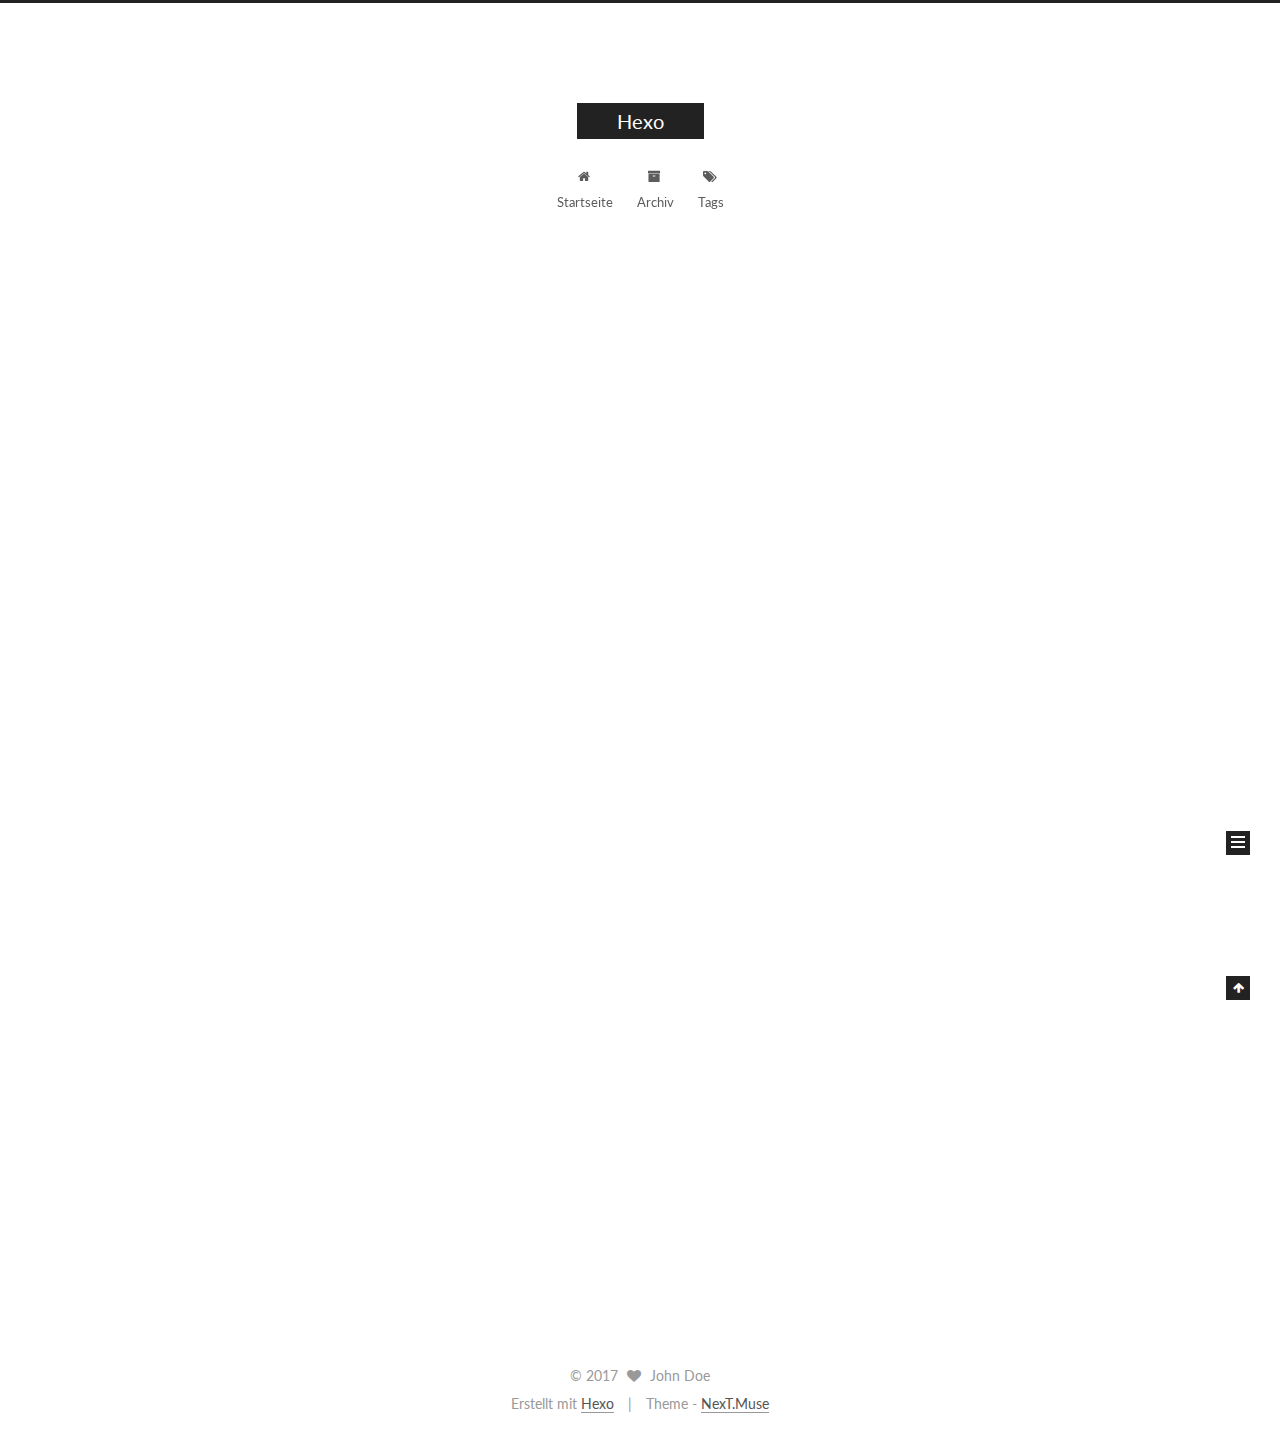
<file: index.html>
<!doctype html>



  


<html class="theme-next muse use-motion" lang="">
<head>
  <meta charset="UTF-8"/>
<meta http-equiv="X-UA-Compatible" content="IE=edge" />
<meta name="viewport" content="width=device-width, initial-scale=1, maximum-scale=1"/>



<meta http-equiv="Cache-Control" content="no-transform" />
<meta http-equiv="Cache-Control" content="no-siteapp" />















  
  
  <link href="/lib/fancybox/source/jquery.fancybox.css?v=2.1.5" rel="stylesheet" type="text/css" />




  
  
  
  

  
    
    
  

  

  

  

  

  
    
    
    <link href="//fonts.googleapis.com/css?family=Lato:300,300italic,400,400italic,700,700italic&subset=latin,latin-ext" rel="stylesheet" type="text/css">
  






<link href="/lib/font-awesome/css/font-awesome.min.css?v=4.6.2" rel="stylesheet" type="text/css" />

<link href="/css/main.css?v=5.1.0" rel="stylesheet" type="text/css" />


  <meta name="keywords" content="Hexo, NexT" />





  <link rel="alternate" href="/atom.xml" title="Hexo" type="application/atom+xml" />




  <link rel="shortcut icon" type="image/x-icon" href="/favicon.ico?v=5.1.0" />






<meta property="og:type" content="website">
<meta property="og:title" content="Hexo">
<meta property="og:url" content="http://yoursite.com/index.html">
<meta property="og:site_name" content="Hexo">
<meta name="twitter:card" content="summary">
<meta name="twitter:title" content="Hexo">



<script type="text/javascript" id="hexo.configurations">
  var NexT = window.NexT || {};
  var CONFIG = {
    root: '/',
    scheme: 'Muse',
    sidebar: {"position":"left","display":"post","offset":12,"offset_float":0,"b2t":false,"scrollpercent":false},
    fancybox: true,
    motion: true,
    duoshuo: {
      userId: '0',
      author: 'Author'
    },
    algolia: {
      applicationID: '',
      apiKey: '',
      indexName: '',
      hits: {"per_page":10},
      labels: {"input_placeholder":"Search for Posts","hits_empty":"We didn't find any results for the search: ${query}","hits_stats":"${hits} results found in ${time} ms"}
    }
  };
</script>



  <link rel="canonical" href="http://yoursite.com/"/>





  <title> Snone </title>
</head>

<body itemscope itemtype="http://schema.org/WebPage" lang="">

  














  
  
    
  

  <div class="container one-collumn sidebar-position-left 
   page-home 
 ">
    <div class="headband"></div>

    <header id="header" class="header" itemscope itemtype="http://schema.org/WPHeader">
      <div class="header-inner"><div class="site-brand-wrapper">
  <div class="site-meta ">
    

    <div class="custom-logo-site-title">
      <a href="/"  class="brand" rel="start">
        <span class="logo-line-before"><i></i></span>
        <span class="site-title">Hexo</span>
        <span class="logo-line-after"><i></i></span>
      </a>
    </div>
      
        <p class="site-subtitle"></p>
      
  </div>

  <div class="site-nav-toggle">
    <button>
      <span class="btn-bar"></span>
      <span class="btn-bar"></span>
      <span class="btn-bar"></span>
    </button>
  </div>
</div>

<nav class="site-nav">
  

  
    <ul id="menu" class="menu">
      
        
        <li class="menu-item menu-item-home">
          <a href="/" rel="section">
            
              <i class="menu-item-icon fa fa-fw fa-home"></i> <br />
            
            Startseite
          </a>
        </li>
      
        
        <li class="menu-item menu-item-archives">
          <a href="/archives" rel="section">
            
              <i class="menu-item-icon fa fa-fw fa-archive"></i> <br />
            
            Archiv
          </a>
        </li>
      
        
        <li class="menu-item menu-item-tags">
          <a href="/tags" rel="section">
            
              <i class="menu-item-icon fa fa-fw fa-tags"></i> <br />
            
            Tags
          </a>
        </li>
      

      
    </ul>
  

  
</nav>



 </div>
    </header>

    <main id="main" class="main">
      <div class="main-inner">
        <div class="content-wrap">
          <div id="content" class="content">
            
  <section id="posts" class="posts-expand">
    
      

  

  
  
  

  <article class="post post-type-normal " itemscope itemtype="http://schema.org/Article">
    <link itemprop="mainEntityOfPage" href="http://yoursite.com/2017/03/09/hello-world/">

    <span hidden itemprop="author" itemscope itemtype="http://schema.org/Person">
      <meta itemprop="name" content="John Doe">
      <meta itemprop="description" content="">
      <meta itemprop="image" content="/images/avatar.gif">
    </span>

    <span hidden itemprop="publisher" itemscope itemtype="http://schema.org/Organization">
      <meta itemprop="name" content="Hexo">
    </span>

    
      <header class="post-header">

        
        
          <h1 class="post-title" itemprop="name headline">
            
            
              
                
                <a class="post-title-link" href="/2017/03/09/hello-world/" itemprop="url">
                  Hello World
                </a>
              
            
          </h1>
        

        <div class="post-meta">
          <span class="post-time">
            
              <span class="post-meta-item-icon">
                <i class="fa fa-calendar-o"></i>
              </span>
              
                <span class="post-meta-item-text">Veröffentlicht am</span>
              
              <time title="Post created" itemprop="dateCreated datePublished" datetime="2017-03-09T15:54:29+08:00">
                2017-03-09
              </time>
            

            

            
          </span>

          

          
            
          

          
          

          

          

          

        </div>
      </header>
    


    <div class="post-body" itemprop="articleBody">

      
      

      
        
          
            <p>Welcome to <a href="https://hexo.io/" target="_blank" rel="external">Hexo</a>! This is your very first post. Check <a href="https://hexo.io/docs/" target="_blank" rel="external">documentation</a> for more info. If you get any problems when using Hexo, you can find the answer in <a href="https://hexo.io/docs/troubleshooting.html" target="_blank" rel="external">troubleshooting</a> or you can ask me on <a href="https://github.com/hexojs/hexo/issues" target="_blank" rel="external">GitHub</a>.</p>
<h2 id="Quick-Start"><a href="#Quick-Start" class="headerlink" title="Quick Start"></a>Quick Start</h2><h3 id="Create-a-new-post"><a href="#Create-a-new-post" class="headerlink" title="Create a new post"></a>Create a new post</h3><figure class="highlight bash"><table><tr><td class="gutter"><pre><div class="line">1</div></pre></td><td class="code"><pre><div class="line">$ hexo new <span class="string">"My New Post"</span></div></pre></td></tr></table></figure>
<p>More info: <a href="https://hexo.io/docs/writing.html" target="_blank" rel="external">Writing</a></p>
<h3 id="Run-server"><a href="#Run-server" class="headerlink" title="Run server"></a>Run server</h3><figure class="highlight bash"><table><tr><td class="gutter"><pre><div class="line">1</div></pre></td><td class="code"><pre><div class="line">$ hexo server</div></pre></td></tr></table></figure>
<p>More info: <a href="https://hexo.io/docs/server.html" target="_blank" rel="external">Server</a></p>
<h3 id="Generate-static-files"><a href="#Generate-static-files" class="headerlink" title="Generate static files"></a>Generate static files</h3><figure class="highlight bash"><table><tr><td class="gutter"><pre><div class="line">1</div></pre></td><td class="code"><pre><div class="line">$ hexo generate</div></pre></td></tr></table></figure>
<p>More info: <a href="https://hexo.io/docs/generating.html" target="_blank" rel="external">Generating</a></p>
<h3 id="Deploy-to-remote-sites"><a href="#Deploy-to-remote-sites" class="headerlink" title="Deploy to remote sites"></a>Deploy to remote sites</h3><figure class="highlight bash"><table><tr><td class="gutter"><pre><div class="line">1</div></pre></td><td class="code"><pre><div class="line">$ hexo deploy</div></pre></td></tr></table></figure>
<p>More info: <a href="https://hexo.io/docs/deployment.html" target="_blank" rel="external">Deployment</a></p>

          
        
      
    </div>

    <div>
      
    </div>

    <div>
      
    </div>


    <footer class="post-footer">
      

      

      

      
      
        <div class="post-eof"></div>
      
    </footer>
  </article>


    
  </section>

  

          
          </div>
          


          

        </div>
        
          
  
  <div class="sidebar-toggle">
    <div class="sidebar-toggle-line-wrap">
      <span class="sidebar-toggle-line sidebar-toggle-line-first"></span>
      <span class="sidebar-toggle-line sidebar-toggle-line-middle"></span>
      <span class="sidebar-toggle-line sidebar-toggle-line-last"></span>
    </div>
  </div>

  <aside id="sidebar" class="sidebar">
    <div class="sidebar-inner">

      

      

      <section class="site-overview sidebar-panel sidebar-panel-active">
        <div class="site-author motion-element" itemprop="author" itemscope itemtype="http://schema.org/Person">
          <img class="site-author-image" itemprop="image"
               src="/images/avatar.gif"
               alt="John Doe" />
          <p class="site-author-name" itemprop="name">John Doe</p>
           
              <p class="site-description motion-element" itemprop="description"></p>
          
        </div>
        <nav class="site-state motion-element">

          
            <div class="site-state-item site-state-posts">
              <a href="/archives">
                <span class="site-state-item-count">1</span>
                <span class="site-state-item-name">Artikel</span>
              </a>
            </div>
          

          

          

        </nav>

        
          <div class="feed-link motion-element">
            <a href="/atom.xml" rel="alternate">
              <i class="fa fa-rss"></i>
              RSS
            </a>
          </div>
        

        <div class="links-of-author motion-element">
          
        </div>

        
        

        
        

        


      </section>

      

      

    </div>
  </aside>


        
      </div>
    </main>

    <footer id="footer" class="footer">
      <div class="footer-inner">
        <div class="copyright" >
  
  &copy; 
  <span itemprop="copyrightYear">2017</span>
  <span class="with-love">
    <i class="fa fa-heart"></i>
  </span>
  <span class="author" itemprop="copyrightHolder">John Doe</span>
</div>


<div class="powered-by">
  Erstellt mit  <a class="theme-link" href="https://hexo.io">Hexo</a>
</div>

<div class="theme-info">
  Theme -
  <a class="theme-link" href="https://github.com/iissnan/hexo-theme-next">
    NexT.Muse
  </a>
</div>


        

        
      </div>
    </footer>

    
      <div class="back-to-top">
        <i class="fa fa-arrow-up"></i>
        
      </div>
    
    
  </div>

  

<script type="text/javascript">
  if (Object.prototype.toString.call(window.Promise) !== '[object Function]') {
    window.Promise = null;
  }
</script>









  




  
  <script type="text/javascript" src="/lib/jquery/index.js?v=2.1.3"></script>

  
  <script type="text/javascript" src="/lib/fastclick/lib/fastclick.min.js?v=1.0.6"></script>

  
  <script type="text/javascript" src="/lib/jquery_lazyload/jquery.lazyload.js?v=1.9.7"></script>

  
  <script type="text/javascript" src="/lib/velocity/velocity.min.js?v=1.2.1"></script>

  
  <script type="text/javascript" src="/lib/velocity/velocity.ui.min.js?v=1.2.1"></script>

  
  <script type="text/javascript" src="/lib/fancybox/source/jquery.fancybox.pack.js?v=2.1.5"></script>


  


  <script type="text/javascript" src="/js/src/utils.js?v=5.1.0"></script>

  <script type="text/javascript" src="/js/src/motion.js?v=5.1.0"></script>



  
  

  

  


  <script type="text/javascript" src="/js/src/bootstrap.js?v=5.1.0"></script>



  



  




	





  





  





  



  
  

  

  

  

  


  

</body>
</html>
</file>
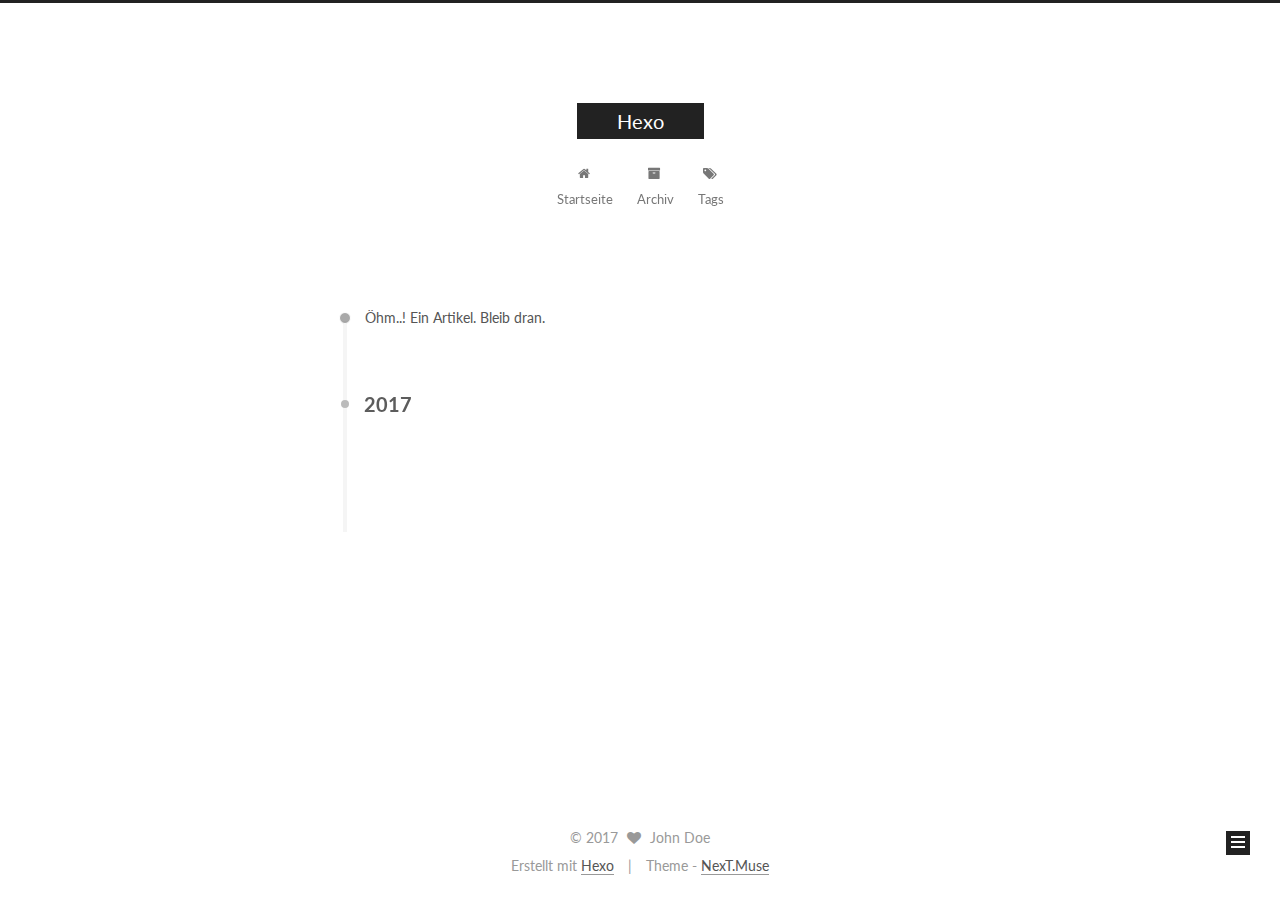
<file: archives/index.html>
<!doctype html>



  


<html class="theme-next muse use-motion" lang="">
<head>
  <meta charset="UTF-8"/>
<meta http-equiv="X-UA-Compatible" content="IE=edge" />
<meta name="viewport" content="width=device-width, initial-scale=1, maximum-scale=1"/>



<meta http-equiv="Cache-Control" content="no-transform" />
<meta http-equiv="Cache-Control" content="no-siteapp" />















  
  
  <link href="/lib/fancybox/source/jquery.fancybox.css?v=2.1.5" rel="stylesheet" type="text/css" />




  
  
  
  

  
    
    
  

  

  

  

  

  
    
    
    <link href="//fonts.googleapis.com/css?family=Lato:300,300italic,400,400italic,700,700italic&subset=latin,latin-ext" rel="stylesheet" type="text/css">
  






<link href="/lib/font-awesome/css/font-awesome.min.css?v=4.6.2" rel="stylesheet" type="text/css" />

<link href="/css/main.css?v=5.1.0" rel="stylesheet" type="text/css" />


  <meta name="keywords" content="Hexo, NexT" />





  <link rel="alternate" href="/atom.xml" title="Hexo" type="application/atom+xml" />




  <link rel="shortcut icon" type="image/x-icon" href="/favicon.ico?v=5.1.0" />






<meta property="og:type" content="website">
<meta property="og:title" content="Hexo">
<meta property="og:url" content="http://yoursite.com/archives/index.html">
<meta property="og:site_name" content="Hexo">
<meta name="twitter:card" content="summary">
<meta name="twitter:title" content="Hexo">



<script type="text/javascript" id="hexo.configurations">
  var NexT = window.NexT || {};
  var CONFIG = {
    root: '/',
    scheme: 'Muse',
    sidebar: {"position":"left","display":"post","offset":12,"offset_float":0,"b2t":false,"scrollpercent":false},
    fancybox: true,
    motion: true,
    duoshuo: {
      userId: '0',
      author: 'Author'
    },
    algolia: {
      applicationID: '',
      apiKey: '',
      indexName: '',
      hits: {"per_page":10},
      labels: {"input_placeholder":"Search for Posts","hits_empty":"We didn't find any results for the search: ${query}","hits_stats":"${hits} results found in ${time} ms"}
    }
  };
</script>



  <link rel="canonical" href="http://yoursite.com/archives/"/>





  <title> Archiv | Hexo </title>
</head>

<body itemscope itemtype="http://schema.org/WebPage" lang="">

  














  
  
    
  

  <div class="container one-collumn sidebar-position-left  page-archive  ">
    <div class="headband"></div>

    <header id="header" class="header" itemscope itemtype="http://schema.org/WPHeader">
      <div class="header-inner"><div class="site-brand-wrapper">
  <div class="site-meta ">
    

    <div class="custom-logo-site-title">
      <a href="/"  class="brand" rel="start">
        <span class="logo-line-before"><i></i></span>
        <span class="site-title">Hexo</span>
        <span class="logo-line-after"><i></i></span>
      </a>
    </div>
      
        <p class="site-subtitle"></p>
      
  </div>

  <div class="site-nav-toggle">
    <button>
      <span class="btn-bar"></span>
      <span class="btn-bar"></span>
      <span class="btn-bar"></span>
    </button>
  </div>
</div>

<nav class="site-nav">
  

  
    <ul id="menu" class="menu">
      
        
        <li class="menu-item menu-item-home">
          <a href="/" rel="section">
            
              <i class="menu-item-icon fa fa-fw fa-home"></i> <br />
            
            Startseite
          </a>
        </li>
      
        
        <li class="menu-item menu-item-archives">
          <a href="/archives" rel="section">
            
              <i class="menu-item-icon fa fa-fw fa-archive"></i> <br />
            
            Archiv
          </a>
        </li>
      
        
        <li class="menu-item menu-item-tags">
          <a href="/tags" rel="section">
            
              <i class="menu-item-icon fa fa-fw fa-tags"></i> <br />
            
            Tags
          </a>
        </li>
      

      
    </ul>
  

  
</nav>



 </div>
    </header>

    <main id="main" class="main">
      <div class="main-inner">
        <div class="content-wrap">
          <div id="content" class="content">
            

  <section id="posts" class="posts-collapse">
    <span class="archive-move-on"></span>

    <span class="archive-page-counter">
      
      
      
        
      
      Öhm..! Ein Artikel. Bleib dran.
    </span>

    

      
      
      

      
        
        <div class="collection-title">
          <h2 class="archive-year motion-element" id="archive-year-2017">2017</h2>
        </div>
      
      

      

  <article class="post post-type-normal" itemscope itemtype="http://schema.org/Article">
    <header class="post-header">

      <h1 class="post-title">
        
            <a class="post-title-link" href="/2017/03/09/hello-world/" itemprop="url">
              
                <span itemprop="name">Hello World</span>
              
            </a>
        
      </h1>

      <div class="post-meta">
        <time class="post-time" itemprop="dateCreated"
              datetime="2017-03-09T15:54:29+08:00"
              content="2017-03-09" >
          03-09
        </time>
      </div>

    </header>
  </article>



    

  </section>

  


          
          </div>
          


          

        </div>
        
          
  
  <div class="sidebar-toggle">
    <div class="sidebar-toggle-line-wrap">
      <span class="sidebar-toggle-line sidebar-toggle-line-first"></span>
      <span class="sidebar-toggle-line sidebar-toggle-line-middle"></span>
      <span class="sidebar-toggle-line sidebar-toggle-line-last"></span>
    </div>
  </div>

  <aside id="sidebar" class="sidebar">
    <div class="sidebar-inner">

      

      

      <section class="site-overview sidebar-panel sidebar-panel-active">
        <div class="site-author motion-element" itemprop="author" itemscope itemtype="http://schema.org/Person">
          <img class="site-author-image" itemprop="image"
               src="/images/avatar.gif"
               alt="John Doe" />
          <p class="site-author-name" itemprop="name">John Doe</p>
           
              <p class="site-description motion-element" itemprop="description"></p>
          
        </div>
        <nav class="site-state motion-element">

          
            <div class="site-state-item site-state-posts">
              <a href="/archives">
                <span class="site-state-item-count">1</span>
                <span class="site-state-item-name">Artikel</span>
              </a>
            </div>
          

          

          

        </nav>

        
          <div class="feed-link motion-element">
            <a href="/atom.xml" rel="alternate">
              <i class="fa fa-rss"></i>
              RSS
            </a>
          </div>
        

        <div class="links-of-author motion-element">
          
        </div>

        
        

        
        

        


      </section>

      

      

    </div>
  </aside>


        
      </div>
    </main>

    <footer id="footer" class="footer">
      <div class="footer-inner">
        <div class="copyright" >
  
  &copy; 
  <span itemprop="copyrightYear">2017</span>
  <span class="with-love">
    <i class="fa fa-heart"></i>
  </span>
  <span class="author" itemprop="copyrightHolder">John Doe</span>
</div>


<div class="powered-by">
  Erstellt mit  <a class="theme-link" href="https://hexo.io">Hexo</a>
</div>

<div class="theme-info">
  Theme -
  <a class="theme-link" href="https://github.com/iissnan/hexo-theme-next">
    NexT.Muse
  </a>
</div>


        

        
      </div>
    </footer>

    
      <div class="back-to-top">
        <i class="fa fa-arrow-up"></i>
        
      </div>
    
    
  </div>

  

<script type="text/javascript">
  if (Object.prototype.toString.call(window.Promise) !== '[object Function]') {
    window.Promise = null;
  }
</script>









  




  
  <script type="text/javascript" src="/lib/jquery/index.js?v=2.1.3"></script>

  
  <script type="text/javascript" src="/lib/fastclick/lib/fastclick.min.js?v=1.0.6"></script>

  
  <script type="text/javascript" src="/lib/jquery_lazyload/jquery.lazyload.js?v=1.9.7"></script>

  
  <script type="text/javascript" src="/lib/velocity/velocity.min.js?v=1.2.1"></script>

  
  <script type="text/javascript" src="/lib/velocity/velocity.ui.min.js?v=1.2.1"></script>

  
  <script type="text/javascript" src="/lib/fancybox/source/jquery.fancybox.pack.js?v=2.1.5"></script>


  


  <script type="text/javascript" src="/js/src/utils.js?v=5.1.0"></script>

  <script type="text/javascript" src="/js/src/motion.js?v=5.1.0"></script>



  
  

  
  
    <script type="text/javascript" id="motion.page.archive">
      $('.archive-year').velocity('transition.slideLeftIn');
    </script>
  


  


  <script type="text/javascript" src="/js/src/bootstrap.js?v=5.1.0"></script>



  



  




	





  





  





  



  
  

  

  

  

  


  

</body>
</html>
</file>
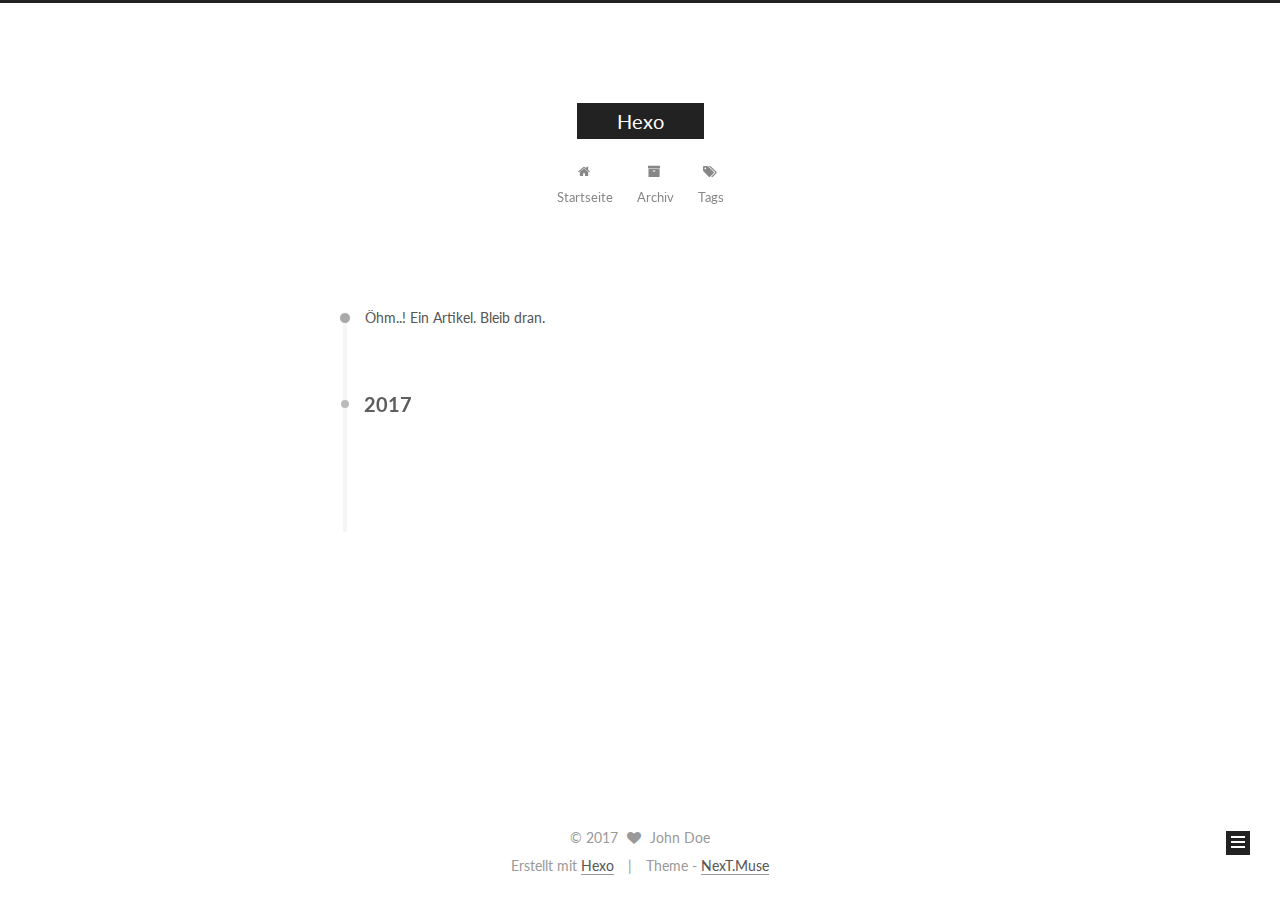
<file: archives/2017/index.html>
<!doctype html>



  


<html class="theme-next muse use-motion" lang="">
<head>
  <meta charset="UTF-8"/>
<meta http-equiv="X-UA-Compatible" content="IE=edge" />
<meta name="viewport" content="width=device-width, initial-scale=1, maximum-scale=1"/>



<meta http-equiv="Cache-Control" content="no-transform" />
<meta http-equiv="Cache-Control" content="no-siteapp" />















  
  
  <link href="/lib/fancybox/source/jquery.fancybox.css?v=2.1.5" rel="stylesheet" type="text/css" />




  
  
  
  

  
    
    
  

  

  

  

  

  
    
    
    <link href="//fonts.googleapis.com/css?family=Lato:300,300italic,400,400italic,700,700italic&subset=latin,latin-ext" rel="stylesheet" type="text/css">
  






<link href="/lib/font-awesome/css/font-awesome.min.css?v=4.6.2" rel="stylesheet" type="text/css" />

<link href="/css/main.css?v=5.1.0" rel="stylesheet" type="text/css" />


  <meta name="keywords" content="Hexo, NexT" />





  <link rel="alternate" href="/atom.xml" title="Hexo" type="application/atom+xml" />




  <link rel="shortcut icon" type="image/x-icon" href="/favicon.ico?v=5.1.0" />






<meta property="og:type" content="website">
<meta property="og:title" content="Hexo">
<meta property="og:url" content="http://yoursite.com/archives/2017/index.html">
<meta property="og:site_name" content="Hexo">
<meta name="twitter:card" content="summary">
<meta name="twitter:title" content="Hexo">



<script type="text/javascript" id="hexo.configurations">
  var NexT = window.NexT || {};
  var CONFIG = {
    root: '/',
    scheme: 'Muse',
    sidebar: {"position":"left","display":"post","offset":12,"offset_float":0,"b2t":false,"scrollpercent":false},
    fancybox: true,
    motion: true,
    duoshuo: {
      userId: '0',
      author: 'Author'
    },
    algolia: {
      applicationID: '',
      apiKey: '',
      indexName: '',
      hits: {"per_page":10},
      labels: {"input_placeholder":"Search for Posts","hits_empty":"We didn't find any results for the search: ${query}","hits_stats":"${hits} results found in ${time} ms"}
    }
  };
</script>



  <link rel="canonical" href="http://yoursite.com/archives/2017/"/>





  <title> Archiv | Hexo </title>
</head>

<body itemscope itemtype="http://schema.org/WebPage" lang="">

  














  
  
    
  

  <div class="container one-collumn sidebar-position-left  page-archive  ">
    <div class="headband"></div>

    <header id="header" class="header" itemscope itemtype="http://schema.org/WPHeader">
      <div class="header-inner"><div class="site-brand-wrapper">
  <div class="site-meta ">
    

    <div class="custom-logo-site-title">
      <a href="/"  class="brand" rel="start">
        <span class="logo-line-before"><i></i></span>
        <span class="site-title">Hexo</span>
        <span class="logo-line-after"><i></i></span>
      </a>
    </div>
      
        <p class="site-subtitle"></p>
      
  </div>

  <div class="site-nav-toggle">
    <button>
      <span class="btn-bar"></span>
      <span class="btn-bar"></span>
      <span class="btn-bar"></span>
    </button>
  </div>
</div>

<nav class="site-nav">
  

  
    <ul id="menu" class="menu">
      
        
        <li class="menu-item menu-item-home">
          <a href="/" rel="section">
            
              <i class="menu-item-icon fa fa-fw fa-home"></i> <br />
            
            Startseite
          </a>
        </li>
      
        
        <li class="menu-item menu-item-archives">
          <a href="/archives" rel="section">
            
              <i class="menu-item-icon fa fa-fw fa-archive"></i> <br />
            
            Archiv
          </a>
        </li>
      
        
        <li class="menu-item menu-item-tags">
          <a href="/tags" rel="section">
            
              <i class="menu-item-icon fa fa-fw fa-tags"></i> <br />
            
            Tags
          </a>
        </li>
      

      
    </ul>
  

  
</nav>



 </div>
    </header>

    <main id="main" class="main">
      <div class="main-inner">
        <div class="content-wrap">
          <div id="content" class="content">
            

  <section id="posts" class="posts-collapse">
    <span class="archive-move-on"></span>

    <span class="archive-page-counter">
      
      
      
        
      
      Öhm..! Ein Artikel. Bleib dran.
    </span>

    

      
      
      

      
        
        <div class="collection-title">
          <h2 class="archive-year motion-element" id="archive-year-2017">2017</h2>
        </div>
      
      

      

  <article class="post post-type-normal" itemscope itemtype="http://schema.org/Article">
    <header class="post-header">

      <h1 class="post-title">
        
            <a class="post-title-link" href="/2017/03/09/hello-world/" itemprop="url">
              
                <span itemprop="name">Hello World</span>
              
            </a>
        
      </h1>

      <div class="post-meta">
        <time class="post-time" itemprop="dateCreated"
              datetime="2017-03-09T15:54:29+08:00"
              content="2017-03-09" >
          03-09
        </time>
      </div>

    </header>
  </article>



    

  </section>

  


          
          </div>
          


          

        </div>
        
          
  
  <div class="sidebar-toggle">
    <div class="sidebar-toggle-line-wrap">
      <span class="sidebar-toggle-line sidebar-toggle-line-first"></span>
      <span class="sidebar-toggle-line sidebar-toggle-line-middle"></span>
      <span class="sidebar-toggle-line sidebar-toggle-line-last"></span>
    </div>
  </div>

  <aside id="sidebar" class="sidebar">
    <div class="sidebar-inner">

      

      

      <section class="site-overview sidebar-panel sidebar-panel-active">
        <div class="site-author motion-element" itemprop="author" itemscope itemtype="http://schema.org/Person">
          <img class="site-author-image" itemprop="image"
               src="/images/avatar.gif"
               alt="John Doe" />
          <p class="site-author-name" itemprop="name">John Doe</p>
           
              <p class="site-description motion-element" itemprop="description"></p>
          
        </div>
        <nav class="site-state motion-element">

          
            <div class="site-state-item site-state-posts">
              <a href="/archives">
                <span class="site-state-item-count">1</span>
                <span class="site-state-item-name">Artikel</span>
              </a>
            </div>
          

          

          

        </nav>

        
          <div class="feed-link motion-element">
            <a href="/atom.xml" rel="alternate">
              <i class="fa fa-rss"></i>
              RSS
            </a>
          </div>
        

        <div class="links-of-author motion-element">
          
        </div>

        
        

        
        

        


      </section>

      

      

    </div>
  </aside>


        
      </div>
    </main>

    <footer id="footer" class="footer">
      <div class="footer-inner">
        <div class="copyright" >
  
  &copy; 
  <span itemprop="copyrightYear">2017</span>
  <span class="with-love">
    <i class="fa fa-heart"></i>
  </span>
  <span class="author" itemprop="copyrightHolder">John Doe</span>
</div>


<div class="powered-by">
  Erstellt mit  <a class="theme-link" href="https://hexo.io">Hexo</a>
</div>

<div class="theme-info">
  Theme -
  <a class="theme-link" href="https://github.com/iissnan/hexo-theme-next">
    NexT.Muse
  </a>
</div>


        

        
      </div>
    </footer>

    
      <div class="back-to-top">
        <i class="fa fa-arrow-up"></i>
        
      </div>
    
    
  </div>

  

<script type="text/javascript">
  if (Object.prototype.toString.call(window.Promise) !== '[object Function]') {
    window.Promise = null;
  }
</script>









  




  
  <script type="text/javascript" src="/lib/jquery/index.js?v=2.1.3"></script>

  
  <script type="text/javascript" src="/lib/fastclick/lib/fastclick.min.js?v=1.0.6"></script>

  
  <script type="text/javascript" src="/lib/jquery_lazyload/jquery.lazyload.js?v=1.9.7"></script>

  
  <script type="text/javascript" src="/lib/velocity/velocity.min.js?v=1.2.1"></script>

  
  <script type="text/javascript" src="/lib/velocity/velocity.ui.min.js?v=1.2.1"></script>

  
  <script type="text/javascript" src="/lib/fancybox/source/jquery.fancybox.pack.js?v=2.1.5"></script>


  


  <script type="text/javascript" src="/js/src/utils.js?v=5.1.0"></script>

  <script type="text/javascript" src="/js/src/motion.js?v=5.1.0"></script>



  
  

  
  
    <script type="text/javascript" id="motion.page.archive">
      $('.archive-year').velocity('transition.slideLeftIn');
    </script>
  


  


  <script type="text/javascript" src="/js/src/bootstrap.js?v=5.1.0"></script>



  



  




	





  





  





  



  
  

  

  

  

  


  

</body>
</html>
</file>
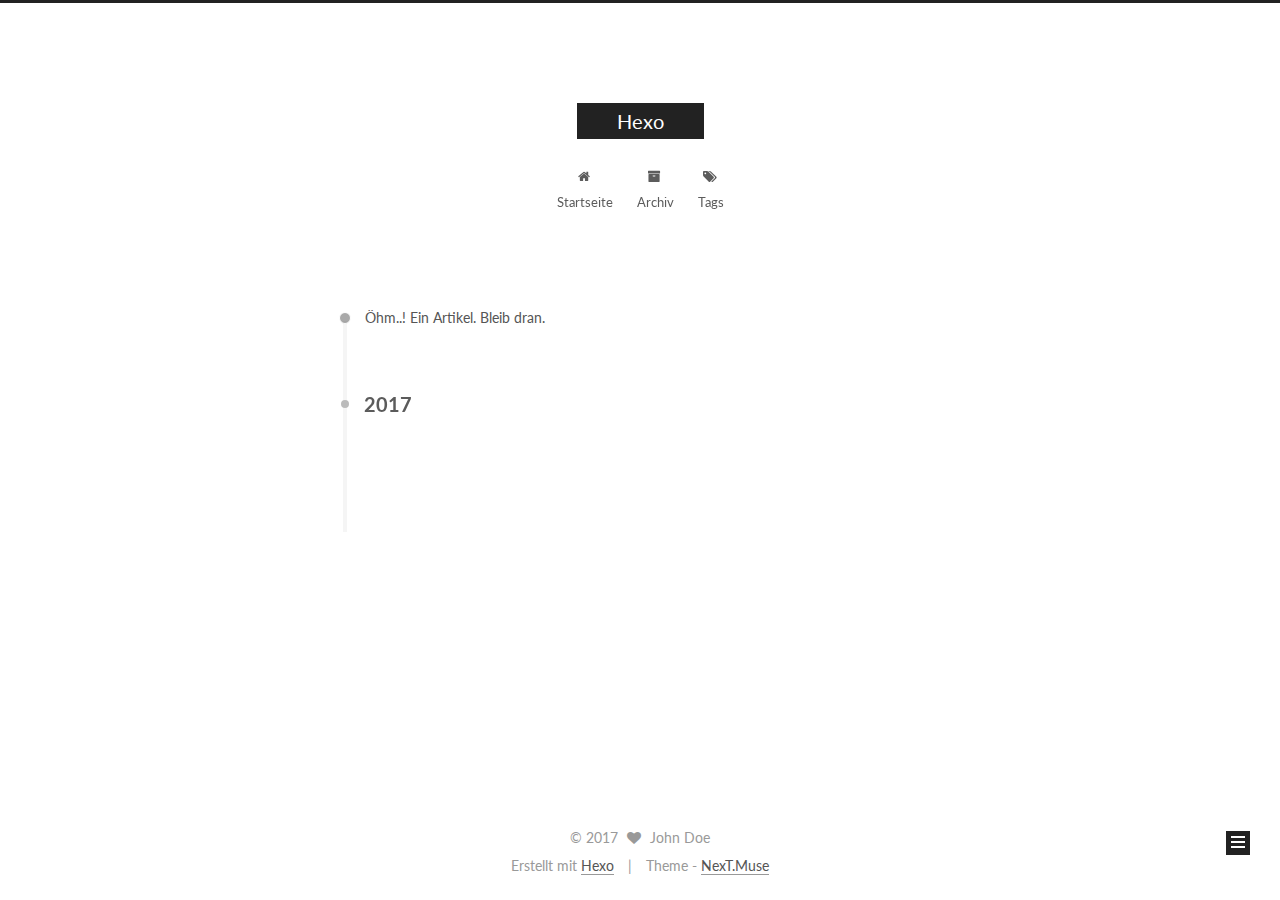
<file: archives/2017/03/index.html>
<!doctype html>



  


<html class="theme-next muse use-motion" lang="">
<head>
  <meta charset="UTF-8"/>
<meta http-equiv="X-UA-Compatible" content="IE=edge" />
<meta name="viewport" content="width=device-width, initial-scale=1, maximum-scale=1"/>



<meta http-equiv="Cache-Control" content="no-transform" />
<meta http-equiv="Cache-Control" content="no-siteapp" />















  
  
  <link href="/lib/fancybox/source/jquery.fancybox.css?v=2.1.5" rel="stylesheet" type="text/css" />




  
  
  
  

  
    
    
  

  

  

  

  

  
    
    
    <link href="//fonts.googleapis.com/css?family=Lato:300,300italic,400,400italic,700,700italic&subset=latin,latin-ext" rel="stylesheet" type="text/css">
  






<link href="/lib/font-awesome/css/font-awesome.min.css?v=4.6.2" rel="stylesheet" type="text/css" />

<link href="/css/main.css?v=5.1.0" rel="stylesheet" type="text/css" />


  <meta name="keywords" content="Hexo, NexT" />





  <link rel="alternate" href="/atom.xml" title="Hexo" type="application/atom+xml" />




  <link rel="shortcut icon" type="image/x-icon" href="/favicon.ico?v=5.1.0" />






<meta property="og:type" content="website">
<meta property="og:title" content="Hexo">
<meta property="og:url" content="http://yoursite.com/archives/2017/03/index.html">
<meta property="og:site_name" content="Hexo">
<meta name="twitter:card" content="summary">
<meta name="twitter:title" content="Hexo">



<script type="text/javascript" id="hexo.configurations">
  var NexT = window.NexT || {};
  var CONFIG = {
    root: '/',
    scheme: 'Muse',
    sidebar: {"position":"left","display":"post","offset":12,"offset_float":0,"b2t":false,"scrollpercent":false},
    fancybox: true,
    motion: true,
    duoshuo: {
      userId: '0',
      author: 'Author'
    },
    algolia: {
      applicationID: '',
      apiKey: '',
      indexName: '',
      hits: {"per_page":10},
      labels: {"input_placeholder":"Search for Posts","hits_empty":"We didn't find any results for the search: ${query}","hits_stats":"${hits} results found in ${time} ms"}
    }
  };
</script>



  <link rel="canonical" href="http://yoursite.com/archives/2017/03/"/>





  <title> Archiv | Hexo </title>
</head>

<body itemscope itemtype="http://schema.org/WebPage" lang="">

  














  
  
    
  

  <div class="container one-collumn sidebar-position-left  page-archive  ">
    <div class="headband"></div>

    <header id="header" class="header" itemscope itemtype="http://schema.org/WPHeader">
      <div class="header-inner"><div class="site-brand-wrapper">
  <div class="site-meta ">
    

    <div class="custom-logo-site-title">
      <a href="/"  class="brand" rel="start">
        <span class="logo-line-before"><i></i></span>
        <span class="site-title">Hexo</span>
        <span class="logo-line-after"><i></i></span>
      </a>
    </div>
      
        <p class="site-subtitle"></p>
      
  </div>

  <div class="site-nav-toggle">
    <button>
      <span class="btn-bar"></span>
      <span class="btn-bar"></span>
      <span class="btn-bar"></span>
    </button>
  </div>
</div>

<nav class="site-nav">
  

  
    <ul id="menu" class="menu">
      
        
        <li class="menu-item menu-item-home">
          <a href="/" rel="section">
            
              <i class="menu-item-icon fa fa-fw fa-home"></i> <br />
            
            Startseite
          </a>
        </li>
      
        
        <li class="menu-item menu-item-archives">
          <a href="/archives" rel="section">
            
              <i class="menu-item-icon fa fa-fw fa-archive"></i> <br />
            
            Archiv
          </a>
        </li>
      
        
        <li class="menu-item menu-item-tags">
          <a href="/tags" rel="section">
            
              <i class="menu-item-icon fa fa-fw fa-tags"></i> <br />
            
            Tags
          </a>
        </li>
      

      
    </ul>
  

  
</nav>



 </div>
    </header>

    <main id="main" class="main">
      <div class="main-inner">
        <div class="content-wrap">
          <div id="content" class="content">
            

  <section id="posts" class="posts-collapse">
    <span class="archive-move-on"></span>

    <span class="archive-page-counter">
      
      
      
        
      
      Öhm..! Ein Artikel. Bleib dran.
    </span>

    

      
      
      

      
        
        <div class="collection-title">
          <h2 class="archive-year motion-element" id="archive-year-2017">2017</h2>
        </div>
      
      

      

  <article class="post post-type-normal" itemscope itemtype="http://schema.org/Article">
    <header class="post-header">

      <h1 class="post-title">
        
            <a class="post-title-link" href="/2017/03/09/hello-world/" itemprop="url">
              
                <span itemprop="name">Hello World</span>
              
            </a>
        
      </h1>

      <div class="post-meta">
        <time class="post-time" itemprop="dateCreated"
              datetime="2017-03-09T15:54:29+08:00"
              content="2017-03-09" >
          03-09
        </time>
      </div>

    </header>
  </article>



    

  </section>

  


          
          </div>
          


          

        </div>
        
          
  
  <div class="sidebar-toggle">
    <div class="sidebar-toggle-line-wrap">
      <span class="sidebar-toggle-line sidebar-toggle-line-first"></span>
      <span class="sidebar-toggle-line sidebar-toggle-line-middle"></span>
      <span class="sidebar-toggle-line sidebar-toggle-line-last"></span>
    </div>
  </div>

  <aside id="sidebar" class="sidebar">
    <div class="sidebar-inner">

      

      

      <section class="site-overview sidebar-panel sidebar-panel-active">
        <div class="site-author motion-element" itemprop="author" itemscope itemtype="http://schema.org/Person">
          <img class="site-author-image" itemprop="image"
               src="/images/avatar.gif"
               alt="John Doe" />
          <p class="site-author-name" itemprop="name">John Doe</p>
           
              <p class="site-description motion-element" itemprop="description"></p>
          
        </div>
        <nav class="site-state motion-element">

          
            <div class="site-state-item site-state-posts">
              <a href="/archives">
                <span class="site-state-item-count">1</span>
                <span class="site-state-item-name">Artikel</span>
              </a>
            </div>
          

          

          

        </nav>

        
          <div class="feed-link motion-element">
            <a href="/atom.xml" rel="alternate">
              <i class="fa fa-rss"></i>
              RSS
            </a>
          </div>
        

        <div class="links-of-author motion-element">
          
        </div>

        
        

        
        

        


      </section>

      

      

    </div>
  </aside>


        
      </div>
    </main>

    <footer id="footer" class="footer">
      <div class="footer-inner">
        <div class="copyright" >
  
  &copy; 
  <span itemprop="copyrightYear">2017</span>
  <span class="with-love">
    <i class="fa fa-heart"></i>
  </span>
  <span class="author" itemprop="copyrightHolder">John Doe</span>
</div>


<div class="powered-by">
  Erstellt mit  <a class="theme-link" href="https://hexo.io">Hexo</a>
</div>

<div class="theme-info">
  Theme -
  <a class="theme-link" href="https://github.com/iissnan/hexo-theme-next">
    NexT.Muse
  </a>
</div>


        

        
      </div>
    </footer>

    
      <div class="back-to-top">
        <i class="fa fa-arrow-up"></i>
        
      </div>
    
    
  </div>

  

<script type="text/javascript">
  if (Object.prototype.toString.call(window.Promise) !== '[object Function]') {
    window.Promise = null;
  }
</script>









  




  
  <script type="text/javascript" src="/lib/jquery/index.js?v=2.1.3"></script>

  
  <script type="text/javascript" src="/lib/fastclick/lib/fastclick.min.js?v=1.0.6"></script>

  
  <script type="text/javascript" src="/lib/jquery_lazyload/jquery.lazyload.js?v=1.9.7"></script>

  
  <script type="text/javascript" src="/lib/velocity/velocity.min.js?v=1.2.1"></script>

  
  <script type="text/javascript" src="/lib/velocity/velocity.ui.min.js?v=1.2.1"></script>

  
  <script type="text/javascript" src="/lib/fancybox/source/jquery.fancybox.pack.js?v=2.1.5"></script>


  


  <script type="text/javascript" src="/js/src/utils.js?v=5.1.0"></script>

  <script type="text/javascript" src="/js/src/motion.js?v=5.1.0"></script>



  
  

  
  
    <script type="text/javascript" id="motion.page.archive">
      $('.archive-year').velocity('transition.slideLeftIn');
    </script>
  


  


  <script type="text/javascript" src="/js/src/bootstrap.js?v=5.1.0"></script>



  



  




	





  





  





  



  
  

  

  

  

  


  

</body>
</html>
</file>
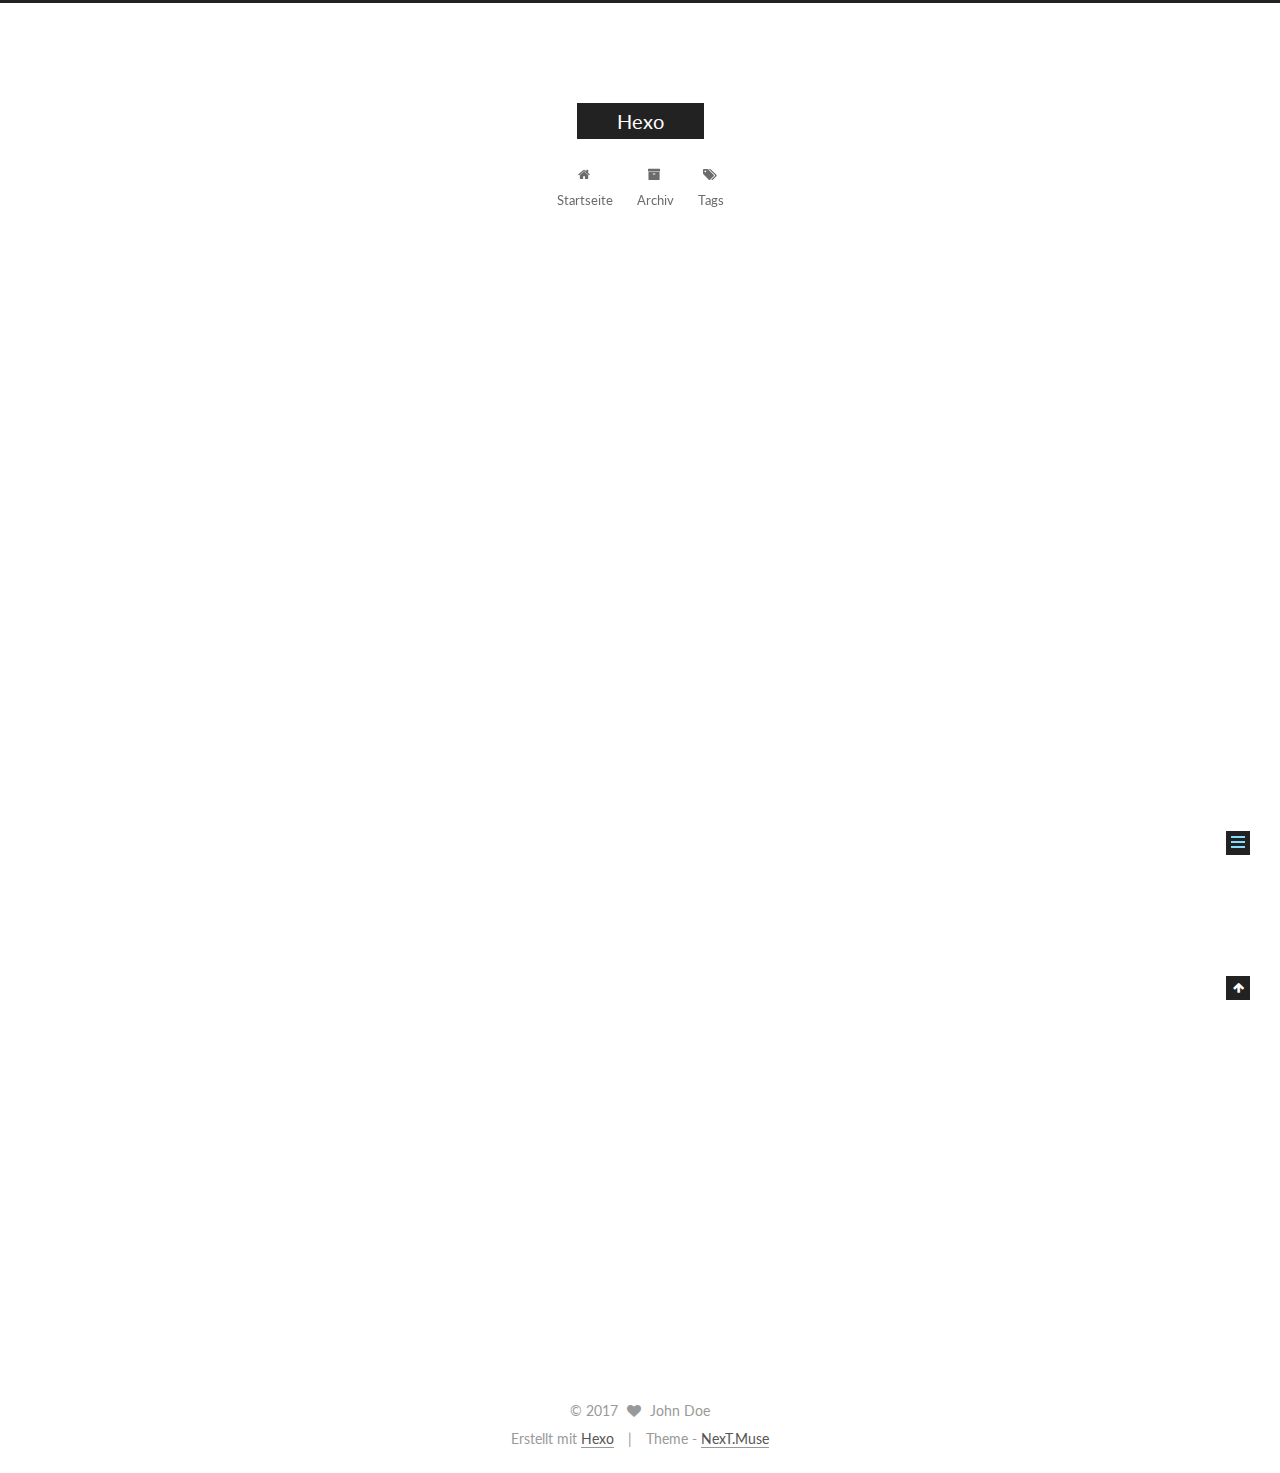
<file: 2017/03/09/hello-world/index.html>
<!doctype html>



  


<html class="theme-next muse use-motion" lang="">
<head>
  <meta charset="UTF-8"/>
<meta http-equiv="X-UA-Compatible" content="IE=edge" />
<meta name="viewport" content="width=device-width, initial-scale=1, maximum-scale=1"/>



<meta http-equiv="Cache-Control" content="no-transform" />
<meta http-equiv="Cache-Control" content="no-siteapp" />















  
  
  <link href="/lib/fancybox/source/jquery.fancybox.css?v=2.1.5" rel="stylesheet" type="text/css" />




  
  
  
  

  
    
    
  

  

  

  

  

  
    
    
    <link href="//fonts.googleapis.com/css?family=Lato:300,300italic,400,400italic,700,700italic&subset=latin,latin-ext" rel="stylesheet" type="text/css">
  






<link href="/lib/font-awesome/css/font-awesome.min.css?v=4.6.2" rel="stylesheet" type="text/css" />

<link href="/css/main.css?v=5.1.0" rel="stylesheet" type="text/css" />


  <meta name="keywords" content="Hexo, NexT" />




  


  <link rel="alternate" href="/atom.xml" title="Hexo" type="application/atom+xml" />




  <link rel="shortcut icon" type="image/x-icon" href="/favicon.ico?v=5.1.0" />






<meta name="description" content="Welcome to Hexo! This is your very first post. Check documentation for more info. If you get any problems when using Hexo, you can find the answer in troubleshooting or you can ask me on GitHub.
Quick">
<meta property="og:type" content="article">
<meta property="og:title" content="Hello World">
<meta property="og:url" content="http://yoursite.com/2017/03/09/hello-world/index.html">
<meta property="og:site_name" content="Hexo">
<meta property="og:description" content="Welcome to Hexo! This is your very first post. Check documentation for more info. If you get any problems when using Hexo, you can find the answer in troubleshooting or you can ask me on GitHub.
Quick">
<meta property="og:updated_time" content="2017-03-09T07:54:29.822Z">
<meta name="twitter:card" content="summary">
<meta name="twitter:title" content="Hello World">
<meta name="twitter:description" content="Welcome to Hexo! This is your very first post. Check documentation for more info. If you get any problems when using Hexo, you can find the answer in troubleshooting or you can ask me on GitHub.
Quick">



<script type="text/javascript" id="hexo.configurations">
  var NexT = window.NexT || {};
  var CONFIG = {
    root: '/',
    scheme: 'Muse',
    sidebar: {"position":"left","display":"post","offset":12,"offset_float":0,"b2t":false,"scrollpercent":false},
    fancybox: true,
    motion: true,
    duoshuo: {
      userId: '0',
      author: 'Author'
    },
    algolia: {
      applicationID: '',
      apiKey: '',
      indexName: '',
      hits: {"per_page":10},
      labels: {"input_placeholder":"Search for Posts","hits_empty":"We didn't find any results for the search: ${query}","hits_stats":"${hits} results found in ${time} ms"}
    }
  };
</script>



  <link rel="canonical" href="http://yoursite.com/2017/03/09/hello-world/"/>





  <title> Hello World | Hexo </title>
</head>

<body itemscope itemtype="http://schema.org/WebPage" lang="">

  














  
  
    
  

  <div class="container one-collumn sidebar-position-left page-post-detail ">
    <div class="headband"></div>

    <header id="header" class="header" itemscope itemtype="http://schema.org/WPHeader">
      <div class="header-inner"><div class="site-brand-wrapper">
  <div class="site-meta ">
    

    <div class="custom-logo-site-title">
      <a href="/"  class="brand" rel="start">
        <span class="logo-line-before"><i></i></span>
        <span class="site-title">Hexo</span>
        <span class="logo-line-after"><i></i></span>
      </a>
    </div>
      
        <p class="site-subtitle"></p>
      
  </div>

  <div class="site-nav-toggle">
    <button>
      <span class="btn-bar"></span>
      <span class="btn-bar"></span>
      <span class="btn-bar"></span>
    </button>
  </div>
</div>

<nav class="site-nav">
  

  
    <ul id="menu" class="menu">
      
        
        <li class="menu-item menu-item-home">
          <a href="/" rel="section">
            
              <i class="menu-item-icon fa fa-fw fa-home"></i> <br />
            
            Startseite
          </a>
        </li>
      
        
        <li class="menu-item menu-item-archives">
          <a href="/archives" rel="section">
            
              <i class="menu-item-icon fa fa-fw fa-archive"></i> <br />
            
            Archiv
          </a>
        </li>
      
        
        <li class="menu-item menu-item-tags">
          <a href="/tags" rel="section">
            
              <i class="menu-item-icon fa fa-fw fa-tags"></i> <br />
            
            Tags
          </a>
        </li>
      

      
    </ul>
  

  
</nav>



 </div>
    </header>

    <main id="main" class="main">
      <div class="main-inner">
        <div class="content-wrap">
          <div id="content" class="content">
            

  <div id="posts" class="posts-expand">
    

  

  
  
  

  <article class="post post-type-normal " itemscope itemtype="http://schema.org/Article">
    <link itemprop="mainEntityOfPage" href="http://yoursite.com/2017/03/09/hello-world/">

    <span hidden itemprop="author" itemscope itemtype="http://schema.org/Person">
      <meta itemprop="name" content="John Doe">
      <meta itemprop="description" content="">
      <meta itemprop="image" content="/images/avatar.gif">
    </span>

    <span hidden itemprop="publisher" itemscope itemtype="http://schema.org/Organization">
      <meta itemprop="name" content="Hexo">
    </span>

    
      <header class="post-header">

        
        
          <h1 class="post-title" itemprop="name headline">
            
            
              
                Hello World
              
            
          </h1>
        

        <div class="post-meta">
          <span class="post-time">
            
              <span class="post-meta-item-icon">
                <i class="fa fa-calendar-o"></i>
              </span>
              
                <span class="post-meta-item-text">Veröffentlicht am</span>
              
              <time title="Post created" itemprop="dateCreated datePublished" datetime="2017-03-09T15:54:29+08:00">
                2017-03-09
              </time>
            

            

            
          </span>

          

          
            
          

          
          

          

          

          

        </div>
      </header>
    


    <div class="post-body" itemprop="articleBody">

      
      

      
        <p>Welcome to <a href="https://hexo.io/" target="_blank" rel="external">Hexo</a>! This is your very first post. Check <a href="https://hexo.io/docs/" target="_blank" rel="external">documentation</a> for more info. If you get any problems when using Hexo, you can find the answer in <a href="https://hexo.io/docs/troubleshooting.html" target="_blank" rel="external">troubleshooting</a> or you can ask me on <a href="https://github.com/hexojs/hexo/issues" target="_blank" rel="external">GitHub</a>.</p>
<h2 id="Quick-Start"><a href="#Quick-Start" class="headerlink" title="Quick Start"></a>Quick Start</h2><h3 id="Create-a-new-post"><a href="#Create-a-new-post" class="headerlink" title="Create a new post"></a>Create a new post</h3><figure class="highlight bash"><table><tr><td class="gutter"><pre><div class="line">1</div></pre></td><td class="code"><pre><div class="line">$ hexo new <span class="string">"My New Post"</span></div></pre></td></tr></table></figure>
<p>More info: <a href="https://hexo.io/docs/writing.html" target="_blank" rel="external">Writing</a></p>
<h3 id="Run-server"><a href="#Run-server" class="headerlink" title="Run server"></a>Run server</h3><figure class="highlight bash"><table><tr><td class="gutter"><pre><div class="line">1</div></pre></td><td class="code"><pre><div class="line">$ hexo server</div></pre></td></tr></table></figure>
<p>More info: <a href="https://hexo.io/docs/server.html" target="_blank" rel="external">Server</a></p>
<h3 id="Generate-static-files"><a href="#Generate-static-files" class="headerlink" title="Generate static files"></a>Generate static files</h3><figure class="highlight bash"><table><tr><td class="gutter"><pre><div class="line">1</div></pre></td><td class="code"><pre><div class="line">$ hexo generate</div></pre></td></tr></table></figure>
<p>More info: <a href="https://hexo.io/docs/generating.html" target="_blank" rel="external">Generating</a></p>
<h3 id="Deploy-to-remote-sites"><a href="#Deploy-to-remote-sites" class="headerlink" title="Deploy to remote sites"></a>Deploy to remote sites</h3><figure class="highlight bash"><table><tr><td class="gutter"><pre><div class="line">1</div></pre></td><td class="code"><pre><div class="line">$ hexo deploy</div></pre></td></tr></table></figure>
<p>More info: <a href="https://hexo.io/docs/deployment.html" target="_blank" rel="external">Deployment</a></p>

      
    </div>

    <div>
      
        

      
    </div>

    <div>
      
        

      
    </div>


    <footer class="post-footer">
      

      
        
      

      

      
      
    </footer>
  </article>



    <div class="post-spread">
      
    </div>
  </div>

          
          </div>
          


          
  <div class="comments" id="comments">
    
  </div>


        </div>
        
          
  
  <div class="sidebar-toggle">
    <div class="sidebar-toggle-line-wrap">
      <span class="sidebar-toggle-line sidebar-toggle-line-first"></span>
      <span class="sidebar-toggle-line sidebar-toggle-line-middle"></span>
      <span class="sidebar-toggle-line sidebar-toggle-line-last"></span>
    </div>
  </div>

  <aside id="sidebar" class="sidebar">
    <div class="sidebar-inner">

      

      
        <ul class="sidebar-nav motion-element">
          <li class="sidebar-nav-toc sidebar-nav-active" data-target="post-toc-wrap" >
            Inhaltsverzeichnis
          </li>
          <li class="sidebar-nav-overview" data-target="site-overview">
            Übersicht
          </li>
        </ul>
      

      <section class="site-overview sidebar-panel">
        <div class="site-author motion-element" itemprop="author" itemscope itemtype="http://schema.org/Person">
          <img class="site-author-image" itemprop="image"
               src="/images/avatar.gif"
               alt="John Doe" />
          <p class="site-author-name" itemprop="name">John Doe</p>
           
              <p class="site-description motion-element" itemprop="description"></p>
          
        </div>
        <nav class="site-state motion-element">

          
            <div class="site-state-item site-state-posts">
              <a href="/archives">
                <span class="site-state-item-count">1</span>
                <span class="site-state-item-name">Artikel</span>
              </a>
            </div>
          

          

          

        </nav>

        
          <div class="feed-link motion-element">
            <a href="/atom.xml" rel="alternate">
              <i class="fa fa-rss"></i>
              RSS
            </a>
          </div>
        

        <div class="links-of-author motion-element">
          
        </div>

        
        

        
        

        


      </section>

      
      <!--noindex-->
        <section class="post-toc-wrap motion-element sidebar-panel sidebar-panel-active">
          <div class="post-toc">

            
              
            

            
              <div class="post-toc-content"><ol class="nav"><li class="nav-item nav-level-2"><a class="nav-link" href="#Quick-Start"><span class="nav-number">1.</span> <span class="nav-text">Quick Start</span></a><ol class="nav-child"><li class="nav-item nav-level-3"><a class="nav-link" href="#Create-a-new-post"><span class="nav-number">1.1.</span> <span class="nav-text">Create a new post</span></a></li><li class="nav-item nav-level-3"><a class="nav-link" href="#Run-server"><span class="nav-number">1.2.</span> <span class="nav-text">Run server</span></a></li><li class="nav-item nav-level-3"><a class="nav-link" href="#Generate-static-files"><span class="nav-number">1.3.</span> <span class="nav-text">Generate static files</span></a></li><li class="nav-item nav-level-3"><a class="nav-link" href="#Deploy-to-remote-sites"><span class="nav-number">1.4.</span> <span class="nav-text">Deploy to remote sites</span></a></li></ol></li></ol></div>
            

          </div>
        </section>
      <!--/noindex-->
      

      

    </div>
  </aside>


        
      </div>
    </main>

    <footer id="footer" class="footer">
      <div class="footer-inner">
        <div class="copyright" >
  
  &copy; 
  <span itemprop="copyrightYear">2017</span>
  <span class="with-love">
    <i class="fa fa-heart"></i>
  </span>
  <span class="author" itemprop="copyrightHolder">John Doe</span>
</div>


<div class="powered-by">
  Erstellt mit  <a class="theme-link" href="https://hexo.io">Hexo</a>
</div>

<div class="theme-info">
  Theme -
  <a class="theme-link" href="https://github.com/iissnan/hexo-theme-next">
    NexT.Muse
  </a>
</div>


        

        
      </div>
    </footer>

    
      <div class="back-to-top">
        <i class="fa fa-arrow-up"></i>
        
      </div>
    
    
  </div>

  

<script type="text/javascript">
  if (Object.prototype.toString.call(window.Promise) !== '[object Function]') {
    window.Promise = null;
  }
</script>









  




  
  <script type="text/javascript" src="/lib/jquery/index.js?v=2.1.3"></script>

  
  <script type="text/javascript" src="/lib/fastclick/lib/fastclick.min.js?v=1.0.6"></script>

  
  <script type="text/javascript" src="/lib/jquery_lazyload/jquery.lazyload.js?v=1.9.7"></script>

  
  <script type="text/javascript" src="/lib/velocity/velocity.min.js?v=1.2.1"></script>

  
  <script type="text/javascript" src="/lib/velocity/velocity.ui.min.js?v=1.2.1"></script>

  
  <script type="text/javascript" src="/lib/fancybox/source/jquery.fancybox.pack.js?v=2.1.5"></script>


  


  <script type="text/javascript" src="/js/src/utils.js?v=5.1.0"></script>

  <script type="text/javascript" src="/js/src/motion.js?v=5.1.0"></script>



  
  

  
  <script type="text/javascript" src="/js/src/scrollspy.js?v=5.1.0"></script>
<script type="text/javascript" src="/js/src/post-details.js?v=5.1.0"></script>



  


  <script type="text/javascript" src="/js/src/bootstrap.js?v=5.1.0"></script>



  



  




	





  





  





  



  
  

  

  

  

  


  

</body>
</html>
</file>
<file: css/main.css>
/* normalize.css v3.0.2 | MIT License | git.io/normalize */
html {
  font-family: sans-serif; /* 1 */
  -ms-text-size-adjust: 100%; /* 2 */
  -webkit-text-size-adjust: 100%; /* 2 */
}
body {
  margin: 0;
}
article,
aside,
details,
figcaption,
figure,
footer,
header,
hgroup,
main,
menu,
nav,
section,
summary {
  display: block;
}
audio,
canvas,
progress,
video {
  display: inline-block; /* 1 */
  vertical-align: baseline; /* 2 */
}
audio:not([controls]) {
  display: none;
  height: 0;
}
[hidden],
template {
  display: none;
}
a {
  background-color: transparent;
}
a:active,
a:hover {
  outline: 0;
}
abbr[title] {
  border-bottom: 1px dotted;
}
b,
strong {
  font-weight: bold;
}
dfn {
  font-style: italic;
}
h1 {
  font-size: 2em;
  margin: 0.67em 0;
}
mark {
  background: #ff0;
  color: #000;
}
small {
  font-size: 80%;
}
sub,
sup {
  font-size: 75%;
  line-height: 0;
  position: relative;
  vertical-align: baseline;
}
sup {
  top: -0.5em;
}
sub {
  bottom: -0.25em;
}
img {
  border: 0;
}
svg:not(:root) {
  overflow: hidden;
}
figure {
  margin: 1em 40px;
}
hr {
  -moz-box-sizing: content-box;
  box-sizing: content-box;
  height: 0;
}
pre {
  overflow: auto;
}
code,
kbd,
pre,
samp {
  font-family: monospace, monospace;
  font-size: 1em;
}
button,
input,
optgroup,
select,
textarea {
  color: inherit; /* 1 */
  font: inherit; /* 2 */
  margin: 0; /* 3 */
}
button {
  overflow: visible;
}
button,
select {
  text-transform: none;
}
button,
html input[type="button"],
input[type="reset"],
input[type="submit"] {
  -webkit-appearance: button; /* 2 */
  cursor: pointer; /* 3 */
}
button[disabled],
html input[disabled] {
  cursor: default;
}
button::-moz-focus-inner,
input::-moz-focus-inner {
  border: 0;
  padding: 0;
}
input {
  line-height: normal;
}
input[type="checkbox"],
input[type="radio"] {
  box-sizing: border-box; /* 1 */
  padding: 0; /* 2 */
}
input[type="number"]::-webkit-inner-spin-button,
input[type="number"]::-webkit-outer-spin-button {
  height: auto;
}
input[type="search"] {
  -webkit-appearance: textfield; /* 1 */
  -moz-box-sizing: content-box;
  -webkit-box-sizing: content-box; /* 2 */
  box-sizing: content-box;
}
input[type="search"]::-webkit-search-cancel-button,
input[type="search"]::-webkit-search-decoration {
  -webkit-appearance: none;
}
fieldset {
  border: 1px solid #c0c0c0;
  margin: 0 2px;
  padding: 0.35em 0.625em 0.75em;
}
legend {
  border: 0; /* 1 */
  padding: 0; /* 2 */
}
textarea {
  overflow: auto;
}
optgroup {
  font-weight: bold;
}
table {
  border-collapse: collapse;
  border-spacing: 0;
}
td,
th {
  padding: 0;
}
::selection {
  background: #262a30;
  color: #fff;
}
body {
  position: relative;
  font-family: 'Lato', "PingFang SC", "Microsoft YaHei", sans-serif;
  font-size: 14px;
  line-height: 2;
  color: #555;
  background: #fff;
}
@media (max-width: 767px) {
  body {
    padding-right: 0 !important;
  }
}
@media (min-width: 768px) and (max-width: 991px) {
  body {
    padding-right: 0 !important;
  }
}
@media (min-width: 1600px) {
  body {
    font-size: 16px;
  }
}
h1,
h2,
h3,
h4,
h5,
h6 {
  margin: 0;
  padding: 0;
  font-weight: bold;
  line-height: 1.5;
  font-family: 'Lato', "PingFang SC", "Microsoft YaHei", sans-serif;
}
h2,
h3,
h4,
h5,
h6 {
  margin: 20px 0 15px;
}
h1 {
  font-size: 22px;
}
@media (max-width: 767px) {
  h1 {
    font-size: 18px;
  }
}
h2 {
  font-size: 20px;
}
@media (max-width: 767px) {
  h2 {
    font-size: 16px;
  }
}
h3 {
  font-size: 18px;
}
@media (max-width: 767px) {
  h3 {
    font-size: 14px;
  }
}
h4 {
  font-size: 16px;
}
@media (max-width: 767px) {
  h4 {
    font-size: 12px;
  }
}
h5 {
  font-size: 14px;
}
@media (max-width: 767px) {
  h5 {
    font-size: 10px;
  }
}
h6 {
  font-size: 12px;
}
@media (max-width: 767px) {
  h6 {
    font-size: 8px;
  }
}
p {
  margin: 0 0 25px 0;
}
a {
  color: #555;
  text-decoration: none;
  border-bottom: 1px solid #999;
  word-wrap: break-word;
}
a:hover {
  color: #222;
  border-bottom-color: #222;
}
blockquote {
  margin: 0;
  padding: 0;
}
img {
  display: block;
  margin: auto;
  max-width: 100%;
  height: auto;
}
hr {
  margin: 40px 0;
  height: 3px;
  border: none;
  background-color: #ddd;
  background-image: repeating-linear-gradient(-45deg, #fff, #fff 4px, transparent 4px, transparent 8px);
}
blockquote {
  padding: 0 15px;
  color: #666;
  border-left: 4px solid #ddd;
}
blockquote cite::before {
  content: "-";
  padding: 0 5px;
}
dt {
  font-weight: 700;
}
dd {
  margin: 0;
  padding: 0;
}
.text-left {
  text-align: left;
}
.text-center {
  text-align: center;
}
.text-right {
  text-align: right;
}
.text-justify {
  text-align: justify;
}
.text-nowrap {
  white-space: nowrap;
}
.text-lowercase {
  text-transform: lowercase;
}
.text-uppercase {
  text-transform: uppercase;
}
.text-capitalize {
  text-transform: capitalize;
}
.center-block {
  display: block;
  margin-left: auto;
  margin-right: auto;
}
.clearfix:before,
.clearfix:after {
  content: " ";
  display: table;
}
.clearfix:after {
  clear: both;
}
.pullquote {
  width: 45%;
}
.pullquote.left {
  float: left;
  margin-left: 5px;
  margin-right: 10px;
}
.pullquote.right {
  float: right;
  margin-left: 10px;
  margin-right: 5px;
}
.affix.affix.affix {
  position: fixed;
}
.translation {
  margin-top: -20px;
  font-size: 14px;
  color: #999;
}
.scrollbar-measure {
  width: 100px;
  height: 100px;
  overflow: scroll;
  position: absolute;
  top: -9999px;
}
.use-motion .motion-element {
  opacity: 0;
}
table {
  margin: 20px 0;
  width: 100%;
  border-collapse: collapse;
  border-spacing: 0;
  border: 1px solid #ddd;
  font-size: 14px;
  table-layout: fixed;
  word-wrap: break-all;
}
table>tbody>tr:nth-of-type(odd) {
  background-color: #f9f9f9;
}
table>tbody>tr:hover {
  background-color: #f5f5f5;
}
caption,
th,
td {
  padding: 8px;
  text-align: left;
  vertical-align: middle;
  font-weight: normal;
}
th,
td {
  border-bottom: 3px solid #ddd;
  border-right: 1px solid #eee;
}
th {
  padding-bottom: 10px;
  font-weight: 700;
}
td {
  border-bottom-width: 1px;
}
html,
body {
  height: 100%;
}
.container {
  position: relative;
  min-height: 100%;
}
.header-inner {
  margin: 0 auto;
  padding: 100px 0 70px;
  width: 700px;
}
@media (min-width: 1600px) {
  .container .header-inner {
    width: 900px;
  }
}
.main {
  padding-bottom: 150px;
}
.main-inner {
  margin: 0 auto;
  width: 700px;
}
@media (min-width: 1600px) {
  .container .main-inner {
    width: 900px;
  }
}
.footer {
  position: absolute;
  left: 0;
  bottom: 0;
  width: 100%;
  min-height: 50px;
}
.footer-inner {
  box-sizing: border-box;
  margin: 20px auto;
  width: 700px;
}
@media (min-width: 1600px) {
  .container .footer-inner {
    width: 900px;
  }
}
pre,
.highlight {
  overflow: auto;
  margin: 20px 0;
  padding: 0;
  font-size: 13px;
  color: #4d4d4c;
  background: #f7f7f7;
  line-height: 1.6;
}
pre,
code {
  font-family: consolas, Menlo, "PingFang SC", "Microsoft YaHei", monospace;
}
code {
  padding: 2px 4px;
  word-wrap: break-word;
  color: #555;
  background: #eee;
  border-radius: 3px;
  font-size: 13px;
}
pre code {
  padding: 0;
  color: #4d4d4c;
  background: none;
  text-shadow: none;
}
.highlight {
  border-radius: 1px;
}
.highlight pre {
  border: none;
  margin: 0;
  padding: 10px 0;
}
.highlight table {
  margin: 0;
  width: auto;
  border: none;
}
.highlight td {
  border: none;
  padding: 0;
}
.highlight figcaption {
  font-size: 1em;
  color: #4d4d4c;
  line-height: 1em;
  margin-bottom: 1em;
}
.highlight figcaption:before,
.highlight figcaption:after {
  content: " ";
  display: table;
}
.highlight figcaption:after {
  clear: both;
}
.highlight figcaption a {
  float: right;
  color: #4d4d4c;
}
.highlight figcaption a:hover {
  border-bottom-color: #4d4d4c;
}
.highlight .gutter pre {
  padding-left: 10px;
  padding-right: 10px;
  color: #869194;
  text-align: right;
  background-color: #eff2f3;
}
.highlight .code pre {
  padding-left: 10px;
  padding-right: 10px;
  background-color: #f7f7f7;
}
.highlight .line {
  height: 20px;
}
.gutter {
  -webkit-user-select: none;
  -moz-user-select: none;
  -ms-user-select: none;
  user-select: none;
}
.gist table {
  width: auto;
}
.gist table td {
  border: none;
}
pre .deletion {
  background: #fdd;
}
pre .addition {
  background: #dfd;
}
pre .meta {
  color: #8959a8;
}
pre .comment {
  color: #8e908c;
}
pre .variable,
pre .attribute,
pre .tag,
pre .regexp,
pre .ruby .constant,
pre .xml .tag .title,
pre .xml .pi,
pre .xml .doctype,
pre .html .doctype,
pre .css .id,
pre .css .class,
pre .css .pseudo {
  color: #c82829;
}
pre .number,
pre .preprocessor,
pre .built_in,
pre .literal,
pre .params,
pre .constant,
pre .command {
  color: #f5871f;
}
pre .ruby .class .title,
pre .css .rules .attribute,
pre .string,
pre .value,
pre .inheritance,
pre .header,
pre .ruby .symbol,
pre .xml .cdata,
pre .special,
pre .number,
pre .formula {
  color: #718c00;
}
pre .title,
pre .css .hexcolor {
  color: #3e999f;
}
pre .function,
pre .python .decorator,
pre .python .title,
pre .ruby .function .title,
pre .ruby .title .keyword,
pre .perl .sub,
pre .javascript .title,
pre .coffeescript .title {
  color: #4271ae;
}
pre .keyword,
pre .javascript .function {
  color: #8959a8;
}
.full-image.full-image.full-image {
  border: none;
  max-width: 100%;
  width: auto;
  margin: 20px auto;
}
@media (min-width: 992px) {
  .full-image.full-image.full-image {
    max-width: none;
    width: 110%;
    margin: 25px -5%;
  }
}
.blockquote-center,
.page-home .post-type-quote blockquote,
.page-post-detail .post-type-quote blockquote {
  position: relative;
  margin: 40px 0;
  padding: 0;
  border-left: none;
  text-align: center;
}
.blockquote-center::before,
.page-home .post-type-quote blockquote::before,
.page-post-detail .post-type-quote blockquote::before,
.blockquote-center::after,
.page-home .post-type-quote blockquote::after,
.page-post-detail .post-type-quote blockquote::after {
  position: absolute;
  content: ' ';
  display: block;
  width: 100%;
  height: 24px;
  opacity: 0.2;
  background-repeat: no-repeat;
  background-position: 0 -6px;
  background-size: 22px 22px;
}
.blockquote-center::before,
.page-home .post-type-quote blockquote::before,
.page-post-detail .post-type-quote blockquote::before {
  top: -20px;
  background-image: url("../images/quote-l.svg");
  border-top: 1px solid #ccc;
}
.blockquote-center::after,
.page-home .post-type-quote blockquote::after,
.page-post-detail .post-type-quote blockquote::after {
  bottom: -20px;
  background-image: url("../images/quote-r.svg");
  border-bottom: 1px solid #ccc;
  background-position: 100% 8px;
}
.blockquote-center p,
.page-home .post-type-quote blockquote p,
.page-post-detail .post-type-quote blockquote p,
.blockquote-center div,
.page-home .post-type-quote blockquote div,
.page-post-detail .post-type-quote blockquote div {
  text-align: center;
}
.post .post-body .group-picture img {
  box-sizing: border-box;
  padding: 0 3px;
  border: none;
}
.post .group-picture-row {
  overflow: hidden;
  margin-top: 6px;
}
.post .group-picture-row:first-child {
  margin-top: 0;
}
.post .group-picture-column {
  float: left;
}
.page-post-detail .post-body .group-picture-column {
  float: none;
  margin-top: 10px;
  width: auto !important;
}
.page-post-detail .post-body .group-picture-column img {
  margin: 0 auto;
}
.page-archive .group-picture-container {
  overflow: hidden;
}
.page-archive .group-picture-row {
  float: left;
}
.page-archive .group-picture-row:first-child {
  margin-top: 6px;
}
.page-archive .group-picture-column {
  max-width: 150px;
  max-height: 150px;
}
.note {
  padding: 20px;
  margin: 20px 0;
  border: 1px solid #eee;
  border-left-width: 5px;
  border-radius: 3px;
}
.note h2,
.note h3,
.note h4,
.note h5,
.note h6 {
  margin-top: 0;
  margin-bottom: 5px;
}
.note p:last-child {
  margin-bottom: 0;
}
.note code {
  border-radius: 3px;
}
.note+.note {
  margin-top: -5px;
}
.default {
  border-left-color: #777;
}
.default h2,
.default h3,
.default h4,
.default h5,
.default h6 {
  color: #777;
}
.primary {
  border-left-color: #428bca;
}
.primary h2,
.primary h3,
.primary h4,
.primary h5,
.primary h6 {
  color: #428bca;
}
.success {
  border-left-color: #5cb85c;
}
.success h2,
.success h3,
.success h4,
.success h5,
.success h6 {
  color: #5cb85c;
}
.danger {
  border-left-color: #d9534f;
}
.danger h2,
.danger h3,
.danger h4,
.danger h5,
.danger h6 {
  color: #d9534f;
}
.warning {
  border-left-color: #f0ad4e;
}
.warning h2,
.warning h3,
.warning h4,
.warning h5,
.warning h6 {
  color: #f0ad4e;
}
.info {
  border-left-color: #5bc0de;
}
.info h2,
.info h3,
.info h4,
.info h5,
.info h6 {
  color: #5bc0de;
}
.exturl {
  background-color: transparent;
  cursor: pointer;
  border-bottom: 1px solid #999;
}
.exturl .fa {
  font-size: 14px;
}
.exturl:active,
.exturl:hover {
  outline: 0;
  color: #222;
  border-bottom-color: #222;
}
.btn {
  display: inline-block;
  padding: 0 20px;
  font-size: 14px;
  color: #fff;
  background: #222;
  border: 2px solid #222;
  text-decoration: none;
  border-radius: 0;
  transition-property: background-color;
  transition-duration: 0.2s;
  transition-timing-function: ease-in-out;
  transition-delay: 0s;
}
.btn:hover,
.post-button .btn:hover {
  border-color: #222;
  color: #222;
  background: #fff;
}
.btn-bar {
  display: block;
  width: 22px;
  height: 2px;
  background: #555;
  border-radius: 1px;
}
.btn-bar+.btn-bar {
  margin-top: 4px;
}
.pagination {
  margin: 120px 0 40px;
  text-align: center;
  border-top: 1px solid #eee;
}
.page-number-basic,
.pagination .prev,
.pagination .next,
.pagination .page-number,
.pagination .space {
  display: inline-block;
  position: relative;
  top: -1px;
  margin: 0 10px;
  padding: 0 10px;
  line-height: 30px;
}
@media (max-width: 767px) {
  .page-number-basic,
  .pagination .prev,
  .pagination .next,
  .pagination .page-number,
  .pagination .space {
    margin: 0 5px;
  }
}
.pagination .prev,
.pagination .next,
.pagination .page-number {
  border-bottom: 0;
  border-top: 1px solid #eee;
  transition-property: border-color;
  transition-duration: 0.2s;
  transition-timing-function: ease-in-out;
  transition-delay: 0s;
}
.pagination .prev:hover,
.pagination .next:hover,
.pagination .page-number:hover {
  border-top-color: #222;
}
.pagination .space {
  padding: 0;
  margin: 0;
}
.pagination .prev {
  margin-left: 0;
}
.pagination .next {
  margin-right: 0;
}
.pagination .page-number.current {
  color: #fff;
  background: #ccc;
  border-top-color: #ccc;
}
@media (max-width: 767px) {
  .pagination {
    border-top: none;
  }
  .pagination .prev,
  .pagination .next,
  .pagination .page-number {
    margin-bottom: 10px;
    border-top: 0;
    border-bottom: 1px solid #eee;
  }
  .pagination .prev:hover,
  .pagination .next:hover,
  .pagination .page-number:hover {
    border-bottom-color: #222;
  }
}
.comments {
  margin: 60px 20px 0;
}
.tag-cloud {
  text-align: center;
}
.tag-cloud a {
  display: inline-block;
  margin: 10px;
}
.back-to-top {
  box-sizing: border-box;
  position: fixed;
  bottom: -100px;
  right: 30px;
  z-index: 1050;
  padding: 0 6px;
  width: 24px;
  background: #222;
  font-size: 12px;
  opacity: 1;
  color: #fff;
  cursor: pointer;
  text-align: center;
  -webkit-transform: translateZ(0);
  transition-property: bottom;
  transition-duration: 0.2s;
  transition-timing-function: ease-in-out;
  transition-delay: 0s;
}
@media (max-width: 767px) {
  .back-to-top {
    display: none;
  }
}
@media (min-width: 768px) and (max-width: 991px) {
  .back-to-top {
    display: none;
  }
}
.back-to-top.back-to-top-on {
  bottom: 19px;
}
.header {
  background: #fff;
}
.header-inner {
  position: relative;
}
.headband {
  height: 3px;
  background: #222;
}
.site-meta {
  margin: 0;
  text-align: center;
}
@media (max-width: 767px) {
  .site-meta {
    text-align: center;
  }
}
.brand {
  position: relative;
  display: inline-block;
  padding: 0 40px;
  color: #fff;
  background: #222;
  border-bottom: none;
}
.brand:hover {
  color: #fff;
}
.logo {
  display: inline-block;
  margin-right: 5px;
  line-height: 36px;
  vertical-align: top;
}
.site-title {
  display: inline-block;
  vertical-align: top;
  line-height: 36px;
  font-size: 20px;
  font-weight: normal;
  font-family: 'Lato', "PingFang SC", "Microsoft YaHei", sans-serif;
}
.site-subtitle {
  margin-top: 10px;
  font-size: 13px;
  color: #999;
}
.use-motion .brand {
  opacity: 0;
}
.use-motion .logo,
.use-motion .site-title,
.use-motion .site-subtitle {
  opacity: 0;
  position: relative;
  top: -10px;
}
.site-nav-toggle {
  display: none;
  position: absolute;
  top: 10px;
  left: 10px;
}
@media (max-width: 767px) {
  .site-nav-toggle {
    display: block;
  }
}
.site-nav-toggle button {
  margin-top: 2px;
  padding: 9px 10px;
  background: transparent;
  border: none;
}
@media (max-width: 767px) {
  .site-nav {
    display: none;
    margin: 0 -10px;
    padding: 0 10px;
    clear: both;
    border-top: 1px solid #ddd;
  }
}
@media (min-width: 768px) and (max-width: 991px) {
  .site-nav {
    display: block !important;
  }
}
@media (min-width: 992px) {
  .site-nav {
    display: block !important;
  }
}
.menu {
  margin-top: 20px;
  padding-left: 0;
  text-align: center;
}
.menu .menu-item {
  display: inline-block;
  margin: 0 10px;
  list-style: none;
}
@media screen and (max-width: 767px) {
  .menu .menu-item {
    margin-top: 10px;
  }
}
.menu .menu-item a {
  display: block;
  font-size: 13px;
  line-height: inherit;
  border-bottom: 1px solid transparent;
  transition-property: border-color;
  transition-duration: 0.2s;
  transition-timing-function: ease-in-out;
  transition-delay: 0s;
}
.menu .menu-item a:hover {
  border-bottom-color: #222;
}
.menu .menu-item .fa {
  margin-right: 5px;
}
.use-motion .menu-item {
  opacity: 0;
}
.post-body {
  font-family: 'Lato', "PingFang SC", "Microsoft YaHei", sans-serif;
}
@media (max-width: 767px) {
  .post-body {
    word-break: break-word;
  }
}
.post-body .fancybox img {
  display: block !important;
  margin: 0 auto;
  cursor: pointer;
  cursor: zoom-in;
  cursor: -webkit-zoom-in;
}
.post-body .image-caption,
.post-body .figure .caption {
  margin: 10px auto 15px;
  text-align: center;
  font-size: 14px;
  color: #999;
  font-weight: bold;
  line-height: 1;
}
.post-sticky-flag {
  display: inline-block;
  font-size: 16px;
  -ms-transform: rotate(30deg);
  -webkit-transform: rotate(30deg);
  -moz-transform: rotate(30deg);
  -ms-transform: rotate(30deg);
  -o-transform: rotate(30deg);
  transform: rotate(30deg);
}
.posts-expand {
  padding-top: 40px;
}
@media (max-width: 767px) {
  .posts-expand {
    margin: 0 20px;
  }
  .post-body pre,
  .post-body .highlight {
    padding: 10px;
  }
  .post-body pre .gutter pre,
  .post-body .highlight .gutter pre {
    padding-right: 10px;
  }
}
@media (min-width: 992px) {
  .posts-expand .post-body {
    text-align: justify;
  }
}
.posts-expand .post-body h2,
.posts-expand .post-body h3,
.posts-expand .post-body h4,
.posts-expand .post-body h5,
.posts-expand .post-body h6 {
  padding-top: 10px;
}
.posts-expand .post-body h2 .header-anchor,
.posts-expand .post-body h3 .header-anchor,
.posts-expand .post-body h4 .header-anchor,
.posts-expand .post-body h5 .header-anchor,
.posts-expand .post-body h6 .header-anchor {
  float: right;
  margin-left: 10px;
  color: #ccc;
  border-bottom-style: none;
  visibility: hidden;
}
.posts-expand .post-body h2 .header-anchor:hover,
.posts-expand .post-body h3 .header-anchor:hover,
.posts-expand .post-body h4 .header-anchor:hover,
.posts-expand .post-body h5 .header-anchor:hover,
.posts-expand .post-body h6 .header-anchor:hover {
  color: inherit;
}
.posts-expand .post-body h2:hover .header-anchor,
.posts-expand .post-body h3:hover .header-anchor,
.posts-expand .post-body h4:hover .header-anchor,
.posts-expand .post-body h5:hover .header-anchor,
.posts-expand .post-body h6:hover .header-anchor {
  visibility: visible;
}
.posts-expand .post-body ul li {
  list-style: circle;
}
.posts-expand .post-body img {
  box-sizing: border-box;
  margin: auto;
  padding: 3px;
  border: 1px solid #ddd;
}
.posts-expand .fancybox img {
  margin: 0 auto;
}
@media (max-width: 767px) {
  .posts-collapse {
    margin: 0 20px;
  }
  .posts-collapse .post-title,
  .posts-collapse .post-meta {
    display: block;
    width: auto;
    text-align: left;
  }
}
.posts-collapse {
  position: relative;
  z-index: 1010;
  margin-left: 55px;
}
.posts-collapse::after {
  content: " ";
  position: absolute;
  top: 20px;
  left: 0;
  margin-left: -2px;
  width: 4px;
  height: 100%;
  background: #f5f5f5;
  z-index: -1;
}
@media (max-width: 767px) {
  .posts-collapse {
    margin: 0 20px;
  }
}
.posts-collapse .collection-title {
  position: relative;
  margin: 60px 0;
}
.posts-collapse .collection-title h2 {
  margin-left: 20px;
}
.posts-collapse .collection-title small {
  color: #bbb;
}
.posts-collapse .collection-title::before {
  content: " ";
  position: absolute;
  left: 0;
  top: 50%;
  margin-left: -4px;
  margin-top: -4px;
  width: 8px;
  height: 8px;
  background: #bbb;
  border-radius: 50%;
}
.posts-collapse .post {
  margin: 30px 0;
}
.posts-collapse .post-header {
  position: relative;
  transition-duration: 0.2s;
  transition-timing-function: ease-in-out;
  transition-delay: 0s;
  transition-property: border;
  border-bottom: 1px dashed #ccc;
}
.posts-collapse .post-header::before {
  content: " ";
  position: absolute;
  left: 0;
  top: 12px;
  width: 6px;
  height: 6px;
  margin-left: -4px;
  background: #bbb;
  border-radius: 50%;
  border: 1px solid #fff;
  transition-duration: 0.2s;
  transition-timing-function: ease-in-out;
  transition-delay: 0s;
  transition-property: background;
}
.posts-collapse .post-header:hover {
  border-bottom-color: #666;
}
.posts-collapse .post-header:hover::before {
  background: #222;
}
.posts-collapse .post-meta {
  position: absolute;
  font-size: 12px;
  left: 20px;
  top: 5px;
}
.posts-collapse .post-comments-count {
  display: none;
}
.posts-collapse .post-title {
  margin-left: 60px;
  font-size: 16px;
  font-weight: normal;
  line-height: inherit;
}
.posts-collapse .post-title::after {
  margin-left: 3px;
  opacity: 0.6;
}
.posts-collapse .post-title a {
  color: #666;
  border-bottom: none;
}
.page-home .post-type-quote .post-header,
.page-post-detail .post-type-quote .post-header,
.page-home .post-type-quote .post-tags,
.page-post-detail .post-type-quote .post-tags {
  display: none;
}
.posts-expand .post-title {
  font-size: 26px;
  text-align: center;
  word-break: break-word;
  font-weight: 400;
}
@media (max-width: 767px) {
  .posts-expand .post-title {
    font-size: 22px;
  }
}
.posts-expand .post-title-link {
  display: inline-block;
  position: relative;
  color: #555;
  border-bottom: none;
  line-height: 1.2;
  vertical-align: top;
}
.posts-expand .post-title-link::before {
  content: "";
  position: absolute;
  width: 100%;
  height: 2px;
  bottom: 0;
  left: 0;
  background-color: #000;
  visibility: hidden;
  -webkit-transform: scaleX(0);
  -moz-transform: scaleX(0);
  -ms-transform: scaleX(0);
  -o-transform: scaleX(0);
  transform: scaleX(0);
  transition-duration: 0.2s;
  transition-timing-function: ease-in-out;
  transition-delay: 0s;
}
.posts-expand .post-title-link:hover::before {
  visibility: visible;
  -webkit-transform: scaleX(1);
  -moz-transform: scaleX(1);
  -ms-transform: scaleX(1);
  -o-transform: scaleX(1);
  transform: scaleX(1);
}
.posts-expand .post-title-link .fa {
  font-size: 16px;
}
.posts-expand .post-meta {
  margin: 3px 0 60px 0;
  color: #999;
  font-family: 'Lato', "PingFang SC", "Microsoft YaHei", sans-serif;
  font-size: 12px;
  text-align: center;
}
.posts-expand .post-meta .post-category-list {
  display: inline-block;
  margin: 0;
  padding: 3px;
}
.posts-expand .post-meta .post-category-list-link {
  color: #999;
}
.posts-expand .post-meta .post-description {
  font-size: 14px;
  margin-top: 2px;
}
.post-meta-divider {
  margin: 0 0.5em;
}
.post-meta-item-icon {
  margin-right: 3px;
}
@media (min-width: 768px) and (max-width: 991px) {
  .post-meta-item-icon {
    display: inline-block;
  }
}
@media (max-width: 767px) {
  .post-meta-item-icon {
    display: inline-block;
  }
}
@media (min-width: 768px) and (max-width: 991px) {
  .post-meta-item-text {
    display: none;
  }
}
@media (max-width: 767px) {
  .post-meta-item-text {
    display: none;
  }
}
@media (max-width: 767px) {
  .posts-expand .post-comments-count {
    display: none;
  }
}
.social-like {
  font-size: 14px;
  height: 20px;
  text-align: center;
  border-top: 1px solid #eee;
  padding-top: 9px;
  margin-top: 45px;
  display: flex;
  justify-content: center;
}
.vk_like {
  width: 85px;
  height: 21px;
  padding-top: 7px;
  align-self: center;
}
.fb_like {
  height: 30px;
  align-self: center;
}
.post-button {
  margin-top: 50px;
}
.post-button .btn {
  color: #fff;
  font-size: 14px;
  background: #222;
  border-radius: 0;
  line-height: 2;
  margin: 0 4px 8px 4px;
}
.post-button .fa-fw {
  width: 1.285714285714286em;
  text-align: left;
}
.posts-expand .post-tags {
  margin-top: 40px;
  text-align: center;
}
.posts-expand .post-tags a {
  display: inline-block;
  margin-right: 10px;
  font-size: 13px;
}
.post-nav {
  display: table;
  margin-top: 15px;
  width: 100%;
  border-top: 1px solid #eee;
}
.post-nav-divider {
  display: table-cell;
  width: 10%;
}
.post-nav-item {
  display: table-cell;
  padding: 10px 0 0 0;
  width: 45%;
  vertical-align: top;
}
.post-nav-item a {
  position: relative;
  display: block;
  line-height: 25px;
  font-size: 14px;
  color: #555;
  border-bottom: none;
}
.post-nav-item a:hover {
  color: #222;
  border-bottom: none;
}
.post-nav-item a:active {
  top: 2px;
}
.post-nav-item .fa {
  position: absolute;
  top: 8px;
  left: 0;
  font-size: 12px;
}
.post-nav-next a {
  padding-left: 15px;
}
.post-nav-prev {
  text-align: right;
}
.post-nav-prev a {
  padding-right: 15px;
}
.post-nav-prev .fa {
  right: 0;
  left: auto;
}
.posts-expand .post-eof {
  display: block;
  margin: 80px auto 60px;
  width: 8%;
  height: 1px;
  background: #ccc;
  text-align: center;
}
.post:last-child .post-eof.post-eof.post-eof {
  display: none;
}
.post-gallery {
  display: table;
  table-layout: fixed;
  width: 100%;
  border-collapse: separate;
}
.post-gallery-row {
  display: table-row;
}
.post-gallery .post-gallery-img {
  display: table-cell;
  text-align: center;
  vertical-align: middle;
  border: none;
}
.post-gallery .post-gallery-img img {
  max-width: 100%;
  max-height: 100%;
  border: none;
}
.fancybox-close,
.fancybox-close:hover {
  border: none;
}
.sidebar {
  position: fixed;
  right: 0;
  top: 0;
  bottom: 0;
  width: 0;
  z-index: 1040;
  box-shadow: inset 0 2px 6px #000;
  background: #222;
  -webkit-transform: translateZ(0);
}
.sidebar a {
  color: #999;
  border-bottom-color: #555;
}
.sidebar a:hover {
  color: #eee;
}
@media (min-width: 768px) and (max-width: 991px) {
  .sidebar {
    display: none !important;
  }
}
@media (max-width: 767px) {
  .sidebar {
    display: none !important;
  }
}
.sidebar-inner {
  position: relative;
  padding: 20px 10px;
  color: #999;
  text-align: center;
}
.sidebar-toggle {
  position: fixed;
  right: 30px;
  bottom: 45px;
  width: 14px;
  height: 14px;
  padding: 5px;
  background: #222;
  line-height: 0;
  z-index: 1050;
  cursor: pointer;
  -webkit-transform: translateZ(0);
}
@media (min-width: 768px) and (max-width: 991px) {
  .sidebar-toggle {
    display: none;
  }
}
@media (max-width: 767px) {
  .sidebar-toggle {
    display: none;
  }
}
.sidebar-toggle-line {
  position: relative;
  display: inline-block;
  vertical-align: top;
  height: 2px;
  width: 100%;
  background: #fff;
  margin-top: 3px;
}
.sidebar-toggle-line:first-child {
  margin-top: 0;
}
.site-author-image {
  display: block;
  margin: 0 auto;
  padding: 2px;
  max-width: 96px;
  height: auto;
  border: 2px solid #333;
}
.site-author-name {
  margin: 5px 0 0;
  text-align: center;
  color: #f5f5f5;
  font-weight: normal;
}
.site-description {
  margin-top: 5px;
  text-align: center;
  font-size: 14px;
  color: #999;
}
.site-state {
  overflow: hidden;
  line-height: 1.4;
  white-space: nowrap;
  text-align: center;
}
.site-state-item {
  display: inline-block;
  padding: 0 15px;
  border-left: 1px solid #333;
}
.site-state-item:first-child {
  border-left: none;
}
.site-state-item a {
  border-bottom: none;
}
.site-state-item-count {
  display: block;
  text-align: center;
  color: inherit;
  font-weight: 600;
  font-size: 18px;
}
.site-state-item-name {
  font-size: 13px;
  color: inherit;
}
.feed-link {
  margin-top: 20px;
}
.feed-link a {
  display: inline-block;
  padding: 0 15px;
  color: #fc6423;
  border: 1px solid #fc6423;
  border-radius: 4px;
}
.feed-link a i {
  color: #fc6423;
  font-size: 14px;
}
.feed-link a:hover {
  color: #fff;
  background: #fc6423;
}
.feed-link a:hover i {
  color: #fff;
}
.links-of-author {
  margin-top: 20px;
}
.links-of-author a {
  display: inline-block;
  vertical-align: middle;
  margin-right: 10px;
  margin-bottom: 10px;
  border-bottom-color: #555;
  font-size: 13px;
}
.links-of-author a:before {
  display: inline-block;
  vertical-align: middle;
  margin-right: 3px;
  content: " ";
  width: 4px;
  height: 4px;
  border-radius: 50%;
  background: #ffedff;
}
.links-of-blogroll {
  font-size: 13px;
}
.links-of-blogroll-title {
  margin-top: 20px;
  font-size: 14px;
  font-weight: 600;
}
.links-of-blogroll-list {
  margin: 0;
  padding: 0;
  list-style: none;
}
.links-of-blogroll-item {
  padding: 2px 10px;
}
.sidebar-nav {
  margin: 0 0 20px;
  padding-left: 0;
}
.sidebar-nav li {
  display: inline-block;
  cursor: pointer;
  border-bottom: 1px solid transparent;
  font-size: 14px;
  color: #555;
}
.sidebar-nav li:hover {
  color: #f5f5f5;
}
.page-post-detail .sidebar-nav-toc {
  padding: 0 5px;
}
.page-post-detail .sidebar-nav-overview {
  margin-left: 10px;
}
.sidebar-nav .sidebar-nav-active {
  color: #87daff;
  border-bottom-color: #87daff;
}
.sidebar-nav .sidebar-nav-active:hover {
  color: #87daff;
}
.sidebar-panel {
  display: none;
}
.sidebar-panel-active {
  display: block;
}
.post-toc-empty {
  font-size: 14px;
  color: #666;
}
.post-toc-wrap {
  overflow: hidden;
}
.post-toc {
  overflow: auto;
}
.post-toc ol {
  margin: 0;
  padding: 0 2px 5px 10px;
  text-align: left;
  list-style: none;
  font-size: 14px;
}
.post-toc ol > ol {
  padding-left: 0;
}
.post-toc ol a {
  transition-duration: 0.2s;
  transition-timing-function: ease-in-out;
  transition-delay: 0s;
  transition-property: all;
  color: #999;
  border-bottom-color: #555;
}
.post-toc ol a:hover {
  color: #ccc;
  border-bottom-color: #ccc;
}
.post-toc .nav-item {
  overflow: hidden;
  text-overflow: ellipsis;
  white-space: nowrap;
  line-height: 1.8;
}
.post-toc .nav .nav-child {
  display: none;
}
.post-toc .nav .active > .nav-child {
  display: block;
}
.post-toc .nav .active-current > .nav-child {
  display: block;
}
.post-toc .nav .active-current > .nav-child > .nav-item {
  display: block;
}
.post-toc .nav .active > a {
  color: #87daff;
  border-bottom-color: #87daff;
}
.post-toc .nav .active-current > a {
  color: #87daff;
}
.post-toc .nav .active-current > a:hover {
  color: #87daff;
}
.footer {
  font-size: 14px;
  color: #999;
}
.footer img {
  border: none;
}
.footer-inner {
  text-align: center;
}
.with-love {
  display: inline-block;
  margin: 0 5px;
}
.powered-by,
.theme-info {
  display: inline-block;
}
.powered-by {
  margin-right: 10px;
}
.powered-by::after {
  content: "|";
  padding-left: 10px;
}
.cc-license {
  margin-top: 10px;
  text-align: center;
}
.cc-license .cc-opacity {
  opacity: 0.7;
  border-bottom: none;
}
.cc-license .cc-opacity:hover {
  opacity: 0.9;
}
.cc-license img {
  display: inline-block;
}
.theme-next #ds-thread #ds-reset {
  color: #555;
}
.theme-next #ds-thread #ds-reset .ds-replybox {
  margin-bottom: 30px;
}
.theme-next #ds-thread #ds-reset .ds-replybox .ds-avatar,
.theme-next #ds-reset .ds-avatar img {
  box-shadow: none;
}
.theme-next #ds-thread #ds-reset .ds-textarea-wrapper {
  border-color: #c7d4e1;
  background: none;
  border-top-right-radius: 3px;
  border-top-left-radius: 3px;
}
.theme-next #ds-thread #ds-reset .ds-textarea-wrapper textarea {
  height: 60px;
}
.theme-next #ds-reset .ds-rounded-top {
  border-radius: 0;
}
.theme-next #ds-thread #ds-reset .ds-post-toolbar {
  box-sizing: border-box;
  border: 1px solid #c7d4e1;
  background: #f6f8fa;
}
.theme-next #ds-thread #ds-reset .ds-post-options {
  height: 40px;
  border: none;
  background: none;
}
.theme-next #ds-thread #ds-reset .ds-toolbar-buttons {
  top: 11px;
}
.theme-next #ds-thread #ds-reset .ds-sync {
  top: 5px;
}
.theme-next #ds-thread #ds-reset .ds-post-button {
  top: 4px;
  right: 5px;
  width: 90px;
  height: 30px;
  border: 1px solid #c5ced7;
  border-radius: 3px;
  background-image: linear-gradient(#fbfbfc, #f5f7f9);
  color: #60676d;
}
.theme-next #ds-thread #ds-reset .ds-post-button:hover {
  background-position: 0 -30px;
  color: #60676d;
}
.theme-next #ds-thread #ds-reset .ds-comments-info {
  padding: 10px 0;
}
.theme-next #ds-thread #ds-reset .ds-sort {
  display: none;
}
.theme-next #ds-thread #ds-reset li.ds-tab a.ds-current {
  border: none;
  background: #f6f8fa;
  color: #60676d;
}
.theme-next #ds-thread #ds-reset li.ds-tab a.ds-current:hover {
  background-color: #e9f0f7;
  color: #60676d;
}
.theme-next #ds-thread #ds-reset li.ds-tab a {
  border-radius: 2px;
  padding: 5px;
}
.theme-next #ds-thread #ds-reset .ds-login-buttons p {
  color: #999;
  line-height: 36px;
}
.theme-next #ds-thread #ds-reset .ds-login-buttons .ds-service-list li {
  height: 28px;
}
.theme-next #ds-thread #ds-reset .ds-service-list a {
  background: none;
  padding: 5px;
  border: 1px solid;
  border-radius: 3px;
  text-align: center;
}
.theme-next #ds-thread #ds-reset .ds-service-list a:hover {
  color: #fff;
  background: #666;
}
.theme-next #ds-thread #ds-reset .ds-service-list .ds-weibo {
  color: #fc9b00;
  border-color: #fc9b00;
}
.theme-next #ds-thread #ds-reset .ds-service-list .ds-weibo:hover {
  background: #fc9b00;
}
.theme-next #ds-thread #ds-reset .ds-service-list .ds-qq {
  color: #60a3ec;
  border-color: #60a3ec;
}
.theme-next #ds-thread #ds-reset .ds-service-list .ds-qq:hover {
  background: #60a3ec;
}
.theme-next #ds-thread #ds-reset .ds-service-list .ds-renren {
  color: #2e7ac4;
  border-color: #2e7ac4;
}
.theme-next #ds-thread #ds-reset .ds-service-list .ds-renren:hover {
  background: #2e7ac4;
}
.theme-next #ds-thread #ds-reset .ds-service-list .ds-douban {
  color: #37994c;
  border-color: #37994c;
}
.theme-next #ds-thread #ds-reset .ds-service-list .ds-douban:hover {
  background: #37994c;
}
.theme-next #ds-thread #ds-reset .ds-service-list .ds-kaixin {
  color: #fef20d;
  border-color: #fef20d;
}
.theme-next #ds-thread #ds-reset .ds-service-list .ds-kaixin:hover {
  background: #fef20d;
}
.theme-next #ds-thread #ds-reset .ds-service-list .ds-netease {
  color: #f00;
  border-color: #f00;
}
.theme-next #ds-thread #ds-reset .ds-service-list .ds-netease:hover {
  background: #f00;
}
.theme-next #ds-thread #ds-reset .ds-service-list .ds-sohu {
  color: #ffcb05;
  border-color: #ffcb05;
}
.theme-next #ds-thread #ds-reset .ds-service-list .ds-sohu:hover {
  background: #ffcb05;
}
.theme-next #ds-thread #ds-reset .ds-service-list .ds-baidu {
  color: #2831e0;
  border-color: #2831e0;
}
.theme-next #ds-thread #ds-reset .ds-service-list .ds-baidu:hover {
  background: #2831e0;
}
.theme-next #ds-thread #ds-reset .ds-service-list .ds-google {
  color: #166bec;
  border-color: #166bec;
}
.theme-next #ds-thread #ds-reset .ds-service-list .ds-google:hover {
  background: #166bec;
}
.theme-next #ds-thread #ds-reset .ds-service-list .ds-weixin {
  color: #00ce0d;
  border-color: #00ce0d;
}
.theme-next #ds-thread #ds-reset .ds-service-list .ds-weixin:hover {
  background: #00ce0d;
}
.theme-next #ds-thread #ds-reset .ds-service-list .ds-more-services {
  border: none;
}
.theme-next #ds-thread #ds-reset .ds-service-list .ds-more-services:hover {
  background: none;
}
.theme-next #ds-reset .duoshuo-ua-admin {
  display: inline-block;
  color: #f00;
}
.theme-next #ds-reset .duoshuo-ua-platform,
.theme-next #ds-reset .duoshuo-ua-browser {
  color: #ccc;
}
.theme-next #ds-reset .duoshuo-ua-platform .fa,
.theme-next #ds-reset .duoshuo-ua-browser .fa {
  display: inline-block;
  margin-right: 3px;
}
.theme-next #ds-reset .duoshuo-ua-separator {
  display: inline-block;
  margin-left: 5px;
}
.theme-next .this_ua {
  background-color: #ccc !important;
  border-radius: 4px;
  padding: 0 5px !important;
  margin: 1px 1px !important;
  border: 1px solid #bbb !important;
  color: #fff;
  display: inline-block !important;
}
.theme-next .this_ua.admin {
  background-color: #d9534f !important;
  border-color: #d9534f !important;
}
.theme-next .this_ua.platform.iOS,
.theme-next .this_ua.platform.Mac,
.theme-next .this_ua.platform.Windows {
  background-color: #39b3d7 !important;
  border-color: #46b8da !important;
}
.theme-next .this_ua.platform.Linux {
  background-color: #3a3a3a !important;
  border-color: #1f1f1f !important;
}
.theme-next .this_ua.platform.Android {
  background-color: #00c47d !important;
  border-color: #01b171 !important;
}
.theme-next .this_ua.browser.Mobile,
.theme-next .this_ua.browser.Chrome {
  background-color: #5cb85c !important;
  border-color: #4cae4c !important;
}
.theme-next .this_ua.browser.Firefox {
  background-color: #f0ad4e !important;
  border-color: #eea236 !important;
}
.theme-next .this_ua.browser.Maxthon,
.theme-next .this_ua.browser.IE {
  background-color: #428bca !important;
  border-color: #357ebd !important;
}
.theme-next .this_ua.browser.baidu,
.theme-next .this_ua.browser.UCBrowser,
.theme-next .this_ua.browser.Opera {
  background-color: #d9534f !important;
  border-color: #d43f3a !important;
}
.theme-next .this_ua.browser.Android,
.theme-next .this_ua.browser.QQBrowser {
  background-color: #78ace9 !important;
  border-color: #4cae4c !important;
}
.cloud-tie-wrapper img {
  display: inline-block;
}
.cloud-tie-wrapper .total-txt {
  font-size: 1em !important;
}
.cloud-tie-join-count .join-count {
  color: #555 !important;
  font-size: inherit !important;
  margin: 0 !important;
}
.post-spread {
  margin-top: 20px;
  text-align: center;
}
.jiathis_style {
  display: inline-block;
}
.jiathis_style a {
  border: none;
}
.post-spread {
  margin-top: 20px;
  text-align: center;
}
.bdshare-slide-button-box a {
  border: none;
}
.bdsharebuttonbox {
  display: inline-block;
}
.bdsharebuttonbox a {
  border: none;
}
.local-search-pop-overlay {
  position: fixed;
  width: 100%;
  height: 100%;
  top: 0;
  left: 0;
  z-index: 2080;
  background-color: rgba(0,0,0,0.3);
}
.local-search-popup {
  display: none;
  position: fixed;
  top: 10%;
  left: 50%;
  margin-left: -350px;
  width: 700px;
  height: 80%;
  padding: 0;
  background: #fff;
  color: #333;
  z-index: 9999;
  border-radius: 5px;
}
@media (max-width: 767px) {
  .local-search-popup {
    padding: 0;
    top: 0;
    left: 0;
    margin: 0;
    width: 100%;
    height: 100%;
    border-radius: 0;
  }
}
.local-search-popup ul.search-result-list {
  padding: 0;
  margin: 0 5px;
}
.local-search-popup p.search-result {
  border-bottom: 1px dashed #ccc;
  padding: 5px 0;
}
.local-search-popup a.search-result-title {
  font-weight: bold;
  font-size: 16px;
}
.local-search-popup .search-keyword {
  border-bottom: 1px dashed #f00;
  font-size: 14px;
  font-weight: bold;
  color: #f00;
}
.local-search-popup .local-search-header {
  padding: 5px;
  height: 36px;
  background: #f5f5f5;
  border-top-left-radius: 5px;
  border-top-right-radius: 5px;
}
.local-search-popup #local-search-result {
  overflow: auto;
  position: relative;
  padding: 5px 25px;
  height: calc(100% - 55px);
}
.local-search-popup .local-search-input-wrapper {
  display: inline-block;
  width: calc(100% - 60px);
  height: 36px;
  line-height: 36px;
  padding: 0 5px;
}
.local-search-popup .local-search-input-wrapper input {
  padding: 8px 0;
  height: 20px;
  display: block;
  width: 100%;
  outline: none;
  border: none;
  background: transparent;
  vertical-align: middle;
}
.local-search-popup .search-icon,
.local-search-popup .popup-btn-close {
  display: inline-block;
  font-size: 18px;
  color: #999;
  height: 36px;
  width: 18px;
}
.local-search-popup .search-icon {
  float: left;
}
.local-search-popup .popup-btn-close {
  border-left: 1px solid #eee;
  float: right;
  cursor: pointer;
  padding-left: 10px;
}
.local-search-popup #no-result {
  position: absolute;
  left: 50%;
  top: 50%;
  -webkit-transform: translate(-50%, -50%);
  -webkit-transform: translate(-50%, -50%);
  -moz-transform: translate(-50%, -50%);
  -ms-transform: translate(-50%, -50%);
  -o-transform: translate(-50%, -50%);
  transform: translate(-50%, -50%);
  color: #ccc;
}
.site-uv,
.site-pv,
.page-pv {
  display: inline-block;
}
.site-uv .busuanzi-value,
.site-pv .busuanzi-value,
.page-pv .busuanzi-value {
  margin: 0 5px;
}
.site-uv {
  margin-right: 10px;
}
.site-uv::after {
  content: "|";
  padding-left: 10px;
}
.use-motion .post {
  opacity: 0;
}
.page-archive .archive-page-counter {
  position: relative;
  top: 3px;
  left: 20px;
}
@media (max-width: 767px) {
  .page-archive .archive-page-counter {
    top: 5px;
  }
}
.page-archive .posts-collapse .archive-move-on {
  position: absolute;
  top: 11px;
  left: 0;
  margin-left: -6px;
  width: 10px;
  height: 10px;
  opacity: 0.5;
  background: #555;
  border: 1px solid #fff;
  border-radius: 50%;
}
.category-all-page .category-all-title {
  text-align: center;
}
.category-all-page .category-all {
  margin-top: 20px;
}
.category-all-page .category-list {
  margin: 0;
  padding: 0;
  list-style: none;
}
.category-all-page .category-list-item {
  margin: 5px 10px;
}
.category-all-page .category-list-count {
  color: #bbb;
}
.category-all-page .category-list-count:before {
  display: inline;
  content: " (";
}
.category-all-page .category-list-count:after {
  display: inline;
  content: ") ";
}
.category-all-page .category-list-child {
  padding-left: 10px;
}
#schedule ul#event-list {
  padding-left: 30px;
}
#schedule ul#event-list hr {
  margin: 20px 0 45px 0 !important;
  background: #222;
}
#schedule ul#event-list hr:after {
  display: inline-block;
  content: 'NOW';
  background: #222;
  color: #fff;
  font-weight: bold;
  text-align: right;
  padding: 0 5px;
}
#schedule ul#event-list li.event {
  margin: 20px 0px;
  background: #f9f9f9;
  padding-left: 10px;
  min-height: 40px;
}
#schedule ul#event-list li.event h2.event-summary {
  margin: 0;
  padding-bottom: 3px;
}
#schedule ul#event-list li.event h2.event-summary:before {
  display: inline-block;
  font-family: FontAwesome;
  font-size: 8px;
  content: '\f111';
  vertical-align: middle;
  margin-right: 25px;
  color: #bbb;
}
#schedule ul#event-list li.event span.event-relative-time {
  display: inline-block;
  font-size: 12px;
  font-weight: 400;
  padding-left: 12px;
  color: #bbb;
}
#schedule ul#event-list li.event span.event-details {
  display: block;
  color: #bbb;
  margin-left: 56px;
  padding-top: 3px;
  padding-bottom: 6px;
  text-indent: -24px;
  line-height: 18px;
}
#schedule ul#event-list li.event span.event-details:before {
  text-indent: 0;
  display: inline-block;
  width: 14px;
  font-family: FontAwesome;
  text-align: center;
  margin-right: 9px;
  color: #bbb;
}
#schedule ul#event-list li.event span.event-details.event-location:before {
  content: '\f041';
}
#schedule ul#event-list li.event span.event-details.event-duration:before {
  content: '\f017';
}
#schedule ul#event-list li.event-past {
  background: #fcfcfc;
}
#schedule ul#event-list li.event-past > * {
  opacity: 0.6;
}
#schedule ul#event-list li.event-past h2.event-summary {
  color: #bbb;
}
#schedule ul#event-list li.event-past h2.event-summary:before {
  color: #dfdfdf;
}
#schedule ul#event-list li.event-now {
  background: #222;
  color: #fff;
  padding: 15px 0 15px 10px;
}
#schedule ul#event-list li.event-now h2.event-summary:before {
  -webkit-transform: scale(1.2);
  -moz-transform: scale(1.2);
  -ms-transform: scale(1.2);
  -o-transform: scale(1.2);
  transform: scale(1.2);
  color: #fff;
  animation: dot-flash 1s alternate infinite ease-in-out;
}
#schedule ul#event-list li.event-now * {
  color: #fff !important;
}
@-moz-keyframes dot-flash {
  from {
    opacity: 1;
    -webkit-transform: scale(1.1);
    -moz-transform: scale(1.1);
    -ms-transform: scale(1.1);
    -o-transform: scale(1.1);
    transform: scale(1.1);
  }
  to {
    opacity: 0;
    -webkit-transform: scale(1);
    -moz-transform: scale(1);
    -ms-transform: scale(1);
    -o-transform: scale(1);
    transform: scale(1);
  }
}
@-webkit-keyframes dot-flash {
  from {
    opacity: 1;
    -webkit-transform: scale(1.1);
    -moz-transform: scale(1.1);
    -ms-transform: scale(1.1);
    -o-transform: scale(1.1);
    transform: scale(1.1);
  }
  to {
    opacity: 0;
    -webkit-transform: scale(1);
    -moz-transform: scale(1);
    -ms-transform: scale(1);
    -o-transform: scale(1);
    transform: scale(1);
  }
}
@-o-keyframes dot-flash {
  from {
    opacity: 1;
    -webkit-transform: scale(1.1);
    -moz-transform: scale(1.1);
    -ms-transform: scale(1.1);
    -o-transform: scale(1.1);
    transform: scale(1.1);
  }
  to {
    opacity: 0;
    -webkit-transform: scale(1);
    -moz-transform: scale(1);
    -ms-transform: scale(1);
    -o-transform: scale(1);
    transform: scale(1);
  }
}
@keyframes dot-flash {
  from {
    opacity: 1;
    -webkit-transform: scale(1.1);
    -moz-transform: scale(1.1);
    -ms-transform: scale(1.1);
    -o-transform: scale(1.1);
    transform: scale(1.1);
  }
  to {
    opacity: 0;
    -webkit-transform: scale(1);
    -moz-transform: scale(1);
    -ms-transform: scale(1);
    -o-transform: scale(1);
    transform: scale(1);
  }
}
.page-post-detail .sidebar-toggle-line {
  background: #87daff;
}
.page-post-detail .comments {
  overflow: hidden;
}
@media (max-width: 767px) {
  .header-inner,
  .container .main-inner,
  .footer-inner {
    width: auto;
  }
}
embed {
  display: block;
  margin: 0px auto 25px auto;
}
.custom-logo .site-meta-headline {
  text-align: center;
}
.custom-logo .brand {
  background: none;
}
.custom-logo .site-title {
  margin: 10px auto 0;
  font-size: 24px;
  color: #222;
}
.custom-logo .site-title a {
  border: none;
}
.custom-logo-image {
  margin: 0 auto;
  padding: 5px;
  max-width: 150px;
  background: #fff;
}
@media (max-width: 767px) {
  .site-nav {
    position: absolute;
    left: 0;
    top: 52px;
    margin: 0;
    width: 100%;
    padding: 0;
    background: #fff;
    border-bottom: 1px solid #ddd;
    z-index: 1;
  }
}
@media (max-width: 767px) {
  .menu {
    text-align: left;
  }
}
@media (max-width: 767px) {
  .menu .menu-item {
    display: block;
    margin: 0 10px;
    vertical-align: top;
  }
}
@media (max-width: 767px) {
  .menu .menu-item br {
    display: none;
  }
}
@media (max-width: 767px) {
  .menu .menu-item a {
    padding: 5px 10px;
  }
}
.menu .menu-item .fa {
  margin-right: 0;
}
.site-search form {
  display: none;
}
.links-of-blogroll-inline .links-of-blogroll-item {
  display: inline-block;
}
</file>
